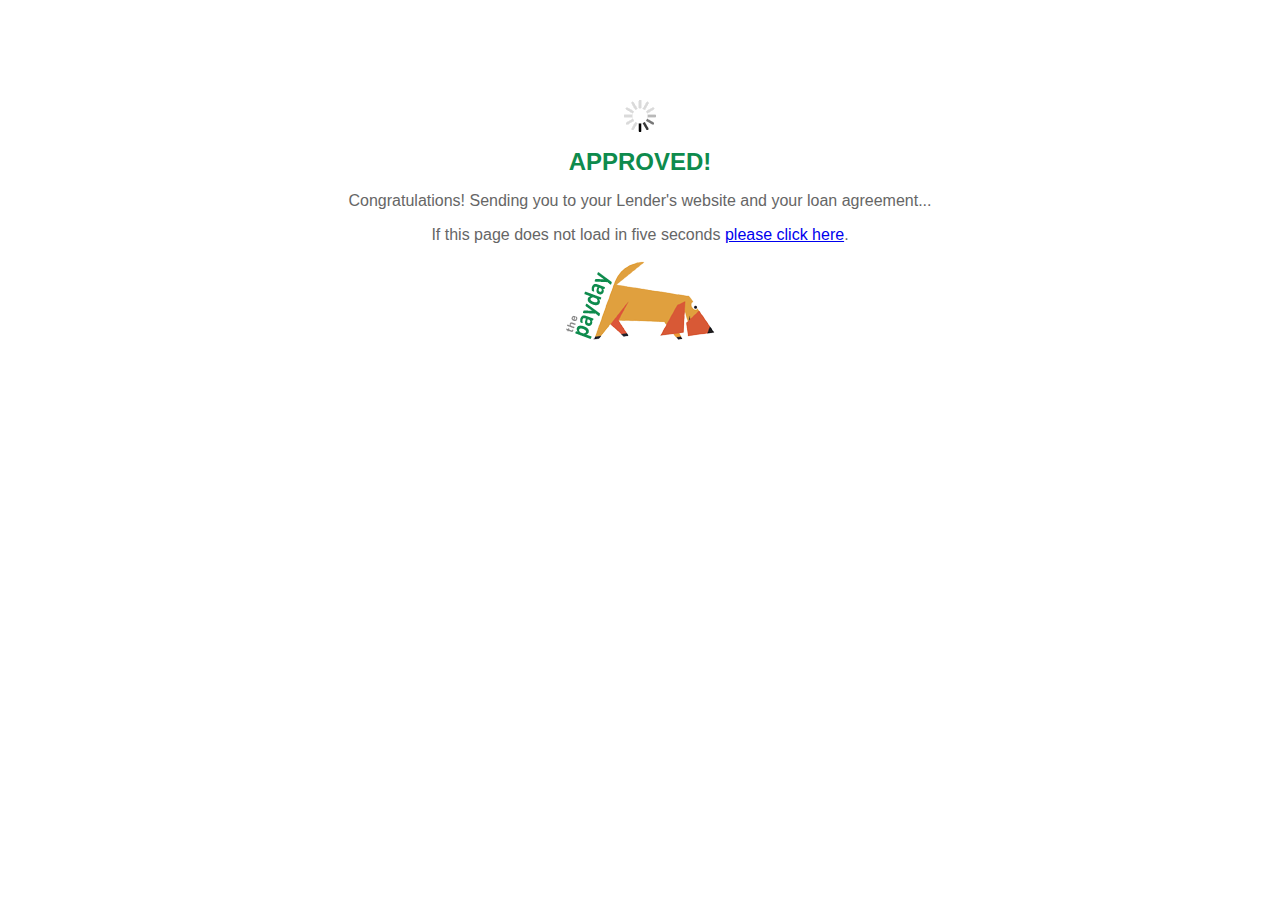
<file: approved.html>
<!DOCTYPE html PUBLIC "-//W3C//DTD XHTML 1.0 Transitional//EN" "http://www.w3.org/TR/xhtml1/DTD/xhtml1-transitional.dtd">
<html xmlns="http://www.w3.org/1999/xhtml">
<head>
<meta http-equiv="Content-Type" content="text/html; charset=utf-8" />
<title>Redirecting to Loan Terms & Conditions..</title>
<meta name="robots" content="noindex, nofollow"/>	

<style type="text/css">
#contentMain {
	width: 780px;
    font-family: helvetica, arial, san-serif;
    color: #666;
    margin: 100px auto;
    text-align: center;
}

h1 {
	color: #0E8B4D;
	font-size: 1.5em;
}
</style>

<script language="JavaScript">

function redirectlender()
{
window.setTimeout("window.location.replace('<?= $redirect_url ?>')",3000);
}

</script>


<!-- --------- Google Analytics subdomain -----------  -->
<script type="text/javascript">
  var _gaq = _gaq || [];
  _gaq.push(['_setAccount', 'UA-29737687-1']);
  _gaq.push(['_setDomainName', 'thepaydayhound.com']);
  _gaq.push(['_trackPageview']);    
  (function() {
    var ga = document.createElement('script'); ga.type = 'text/javascript'; ga.async = true;
    ga.src = ('https:' == document.location.protocol ? 'https://ssl' : 'http://www') + '.google-analytics.com/ga.js';
    var s = document.getElementsByTagName('script')[0]; s.parentNode.insertBefore(ga, s);
  })();     
</script>   
<!-- --------- Google Analytics subdomain -----------  -->
</head>		

			<body onload="javascript: redirectlender();">
			<div id = "contentMain">
				<img src="img/loading.gif" width="32" height="32" alt="Loading" /></br>	
				<h1>APPROVED!</h1>
				<p>Congratulations! Sending you to your Lender's website and your loan agreement...</p>
				If this page does not load in five seconds <a href="<?= $redirect_url ?>">please click here</a>.
				<p>
					<a href="http://www.thepaydayhound.com" target="_blank"><img src="img/thepaydayhound-logo-transparent.png" width="150" height="81" alt="www.thepaydayhound.com" /></a>
				</p>
			</div>		
			<!-- --------- add any pixel firing of your choice below-----------  -->
		




<!-- Google Code for Approved Conversion Page -->
<script type="text/javascript">
/* <![CDATA[ */
var google_conversion_id = 1023523426;
var google_conversion_language = "en";
var google_conversion_format = "3";
var google_conversion_color = "ffffff";
var google_conversion_label = "KZFtCN7S1wMQ4vSG6AM";
var google_conversion_value = 0;
/* ]]> */
</script>
<script type="text/javascript" src="http://www.googleadservices.com/pagead/conversion.js">
</script>
<noscript>
<div style="display:inline;">
<img height="1" width="1" style="border-style:none;" alt="" src="http://www.googleadservices.com/pagead/conversion/1023523426/?value=0&amp;label=KZFtCN7S1wMQ4vSG6AM&amp;guid=ON&amp;script=0"/>
</div>
</noscript>

<!-- Google Code for Approved Conversion Page -->

</body>
</html>
</file>
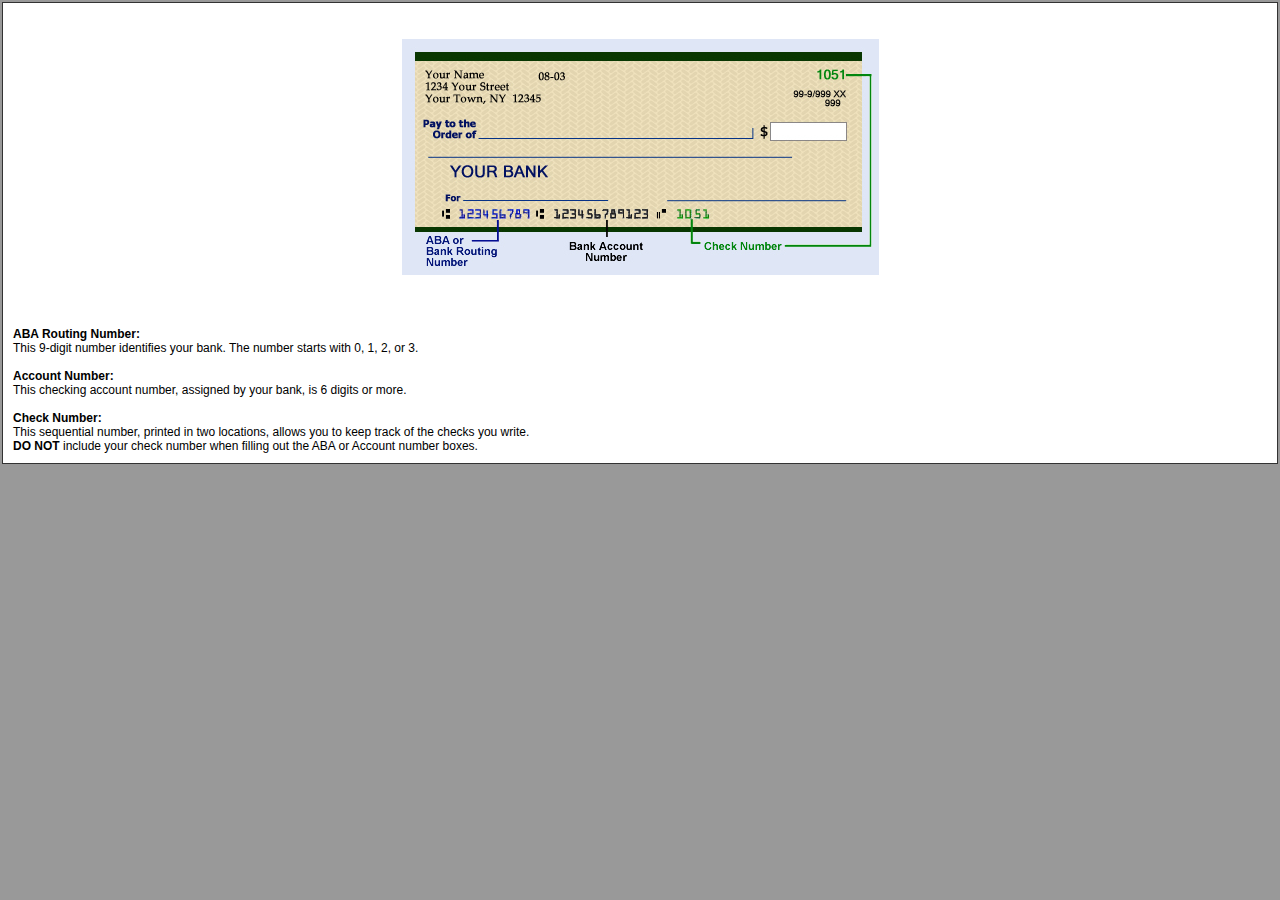
<file: check.html>
<!DOCTYPE html PUBLIC "-//W3C//DTD XHTML 1.0 Transitional//EN" "http://www.w3.org/TR/xhtml1/DTD/xhtml1-transitional.dtd">
<html xmlns="http://www.w3.org/1999/xhtml"><head><title>Check</title>
	<meta name="robots" content="noindex, nofollow">	



<style>
	* {font-size:9pt;
		font-family:Arial, Helvetica, sans-serif;}
	body {background:#999999;
		padding:0px;
		margin:2px;}
	
	#cont {border:solid #333333 1px;
		background:#ffffff;
		padding:10px;}
</style>

<!-- --------- Google Analytics subdomain -----------  -->
<script type="text/javascript">
  var _gaq = _gaq || [];
  _gaq.push(['_setAccount', 'UA-29737687-1']);
  _gaq.push(['_setDomainName', 'thepaydayhound.com']);
  _gaq.push(['_trackPageview']);	
  (function() {
    var ga = document.createElement('script'); ga.type = 'text/javascript'; ga.async = true;
    ga.src = ('https:' == document.location.protocol ? 'https://ssl' : 'http://www') + '.google-analytics.com/ga.js';
    var s = document.getElementsByTagName('script')[0]; s.parentNode.insertBefore(ga, s);
  })();	
</script>	

<!-- --------- Google Analytics subdomain -----------  -->

</head><body>

<div id="cont">

<br>
<center>
	<p><img src="img/pictureofcheck.jpg" alt="Check" width="477" height="236" border="0"></p>
	<p>&nbsp;</p>
</center>
<br>
<b>ABA Routing Number:</b><br>
This 9-digit number identifies your bank. The number starts with 0, 1, 2, or 3.
<br><br>
<b>Account Number:</b><br>
This checking account number, assigned by your bank, is 6 digits or more.
<br>
<br>
<b>Check Number:</b><br>
This sequential number, printed in two locations, allows you to keep track of the checks you write.<br>
<b>DO NOT</b> include your check number when filling out the ABA or Account number boxes.
</div>
</body></html>
</file>
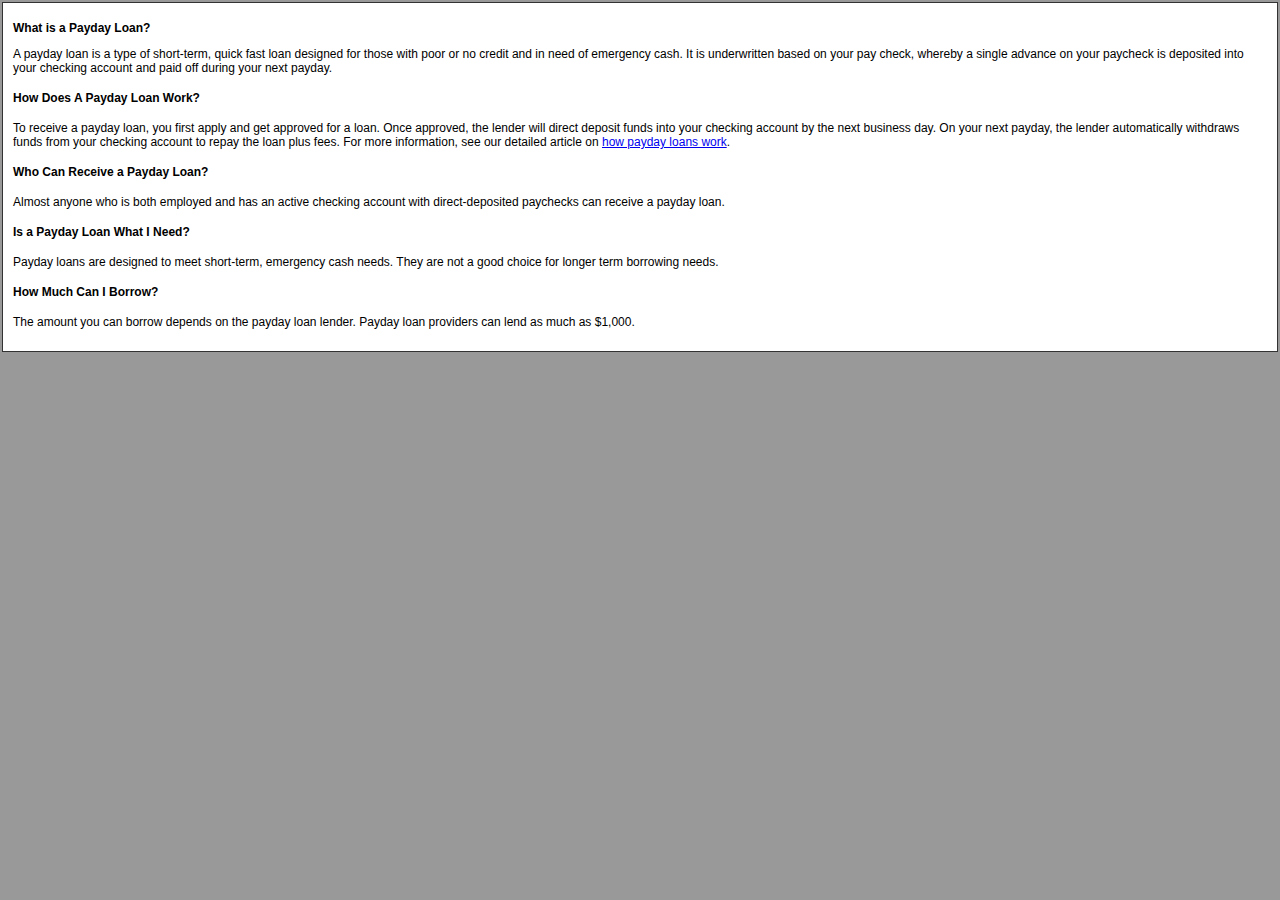
<file: faq.html>
<!DOCTYPE html PUBLIC "-//W3C//DTD XHTML 1.0 Transitional//EN" "http://www.w3.org/TR/xhtml1/DTD/xhtml1-transitional.dtd">
<html xmlns="http://www.w3.org/1999/xhtml"><head><title>The Payday Hound Matching Service Frequently Asked Questions</title>
<META NAME="ROBOTS" CONTENT="INDEX">


<style>
	* {font-size:9pt;
		font-family:Arial, Helvetica, sans-serif;}
	body {background:#999999;
		padding:0px;
		margin:2px;}
	
	#cont {border:solid #333333 1px;
		background:#ffffff;
		padding:10px;}
</style>
<!-- --------- Google Analytics subdomain -----------  -->
<script type="text/javascript">
  var _gaq = _gaq || [];
  _gaq.push(['_setAccount', 'UA-29737687-1']);
  _gaq.push(['_setDomainName', 'thepaydayhound.com']);
  _gaq.push(['_trackPageview']);	
  (function() {
    var ga = document.createElement('script'); ga.type = 'text/javascript'; ga.async = true;
    ga.src = ('https:' == document.location.protocol ? 'https://ssl' : 'http://www') + '.google-analytics.com/ga.js';
    var s = document.getElementsByTagName('script')[0]; s.parentNode.insertBefore(ga, s);
  })();	
</script>	

<!-- --------- Google Analytics subdomain -----------  -->

</head><body>

<div id="cont">

<h1>What is a Payday Loan?</h1>
<p>A payday loan is a type of short-term, quick fast loan designed for those with poor or no credit and in need of emergency cash. It is underwritten based on your pay check, whereby a single advance on your paycheck is deposited into your checking account and paid off during your next payday.</p>
<h4>How Does A Payday Loan Work?</h4>
<p>To receive a payday loan, you first apply  and get approved for a loan. Once approved, the lender will direct deposit funds into your checking account by the next business day. On your next payday, the lender automatically withdraws funds from your checking account to repay the loan plus fees. For more information, see our detailed article on <a href="http://www.thepaydayhound.com/how-payday-loans-work/" title="How Payday Loans Work" target="_blank">how payday loans work</a>.</p>
<h4>Who Can Receive a Payday Loan?</h4>
<p>Almost anyone who is both employed and has an active checking account  with direct-deposited paychecks can receive a payday loan.</p>
<h4>Is a Payday Loan What I Need?</h4>
<p>Payday loans are designed to meet short-term, emergency cash needs. They are not a good choice for longer term borrowing needs.</p>
<h4>How Much Can I Borrow?</h4>
<p>The amount you can borrow depends on  the payday loan lender. Payday loan providers can lend   as much as  $1,000. </p>
</div>
</body></html>
</file>
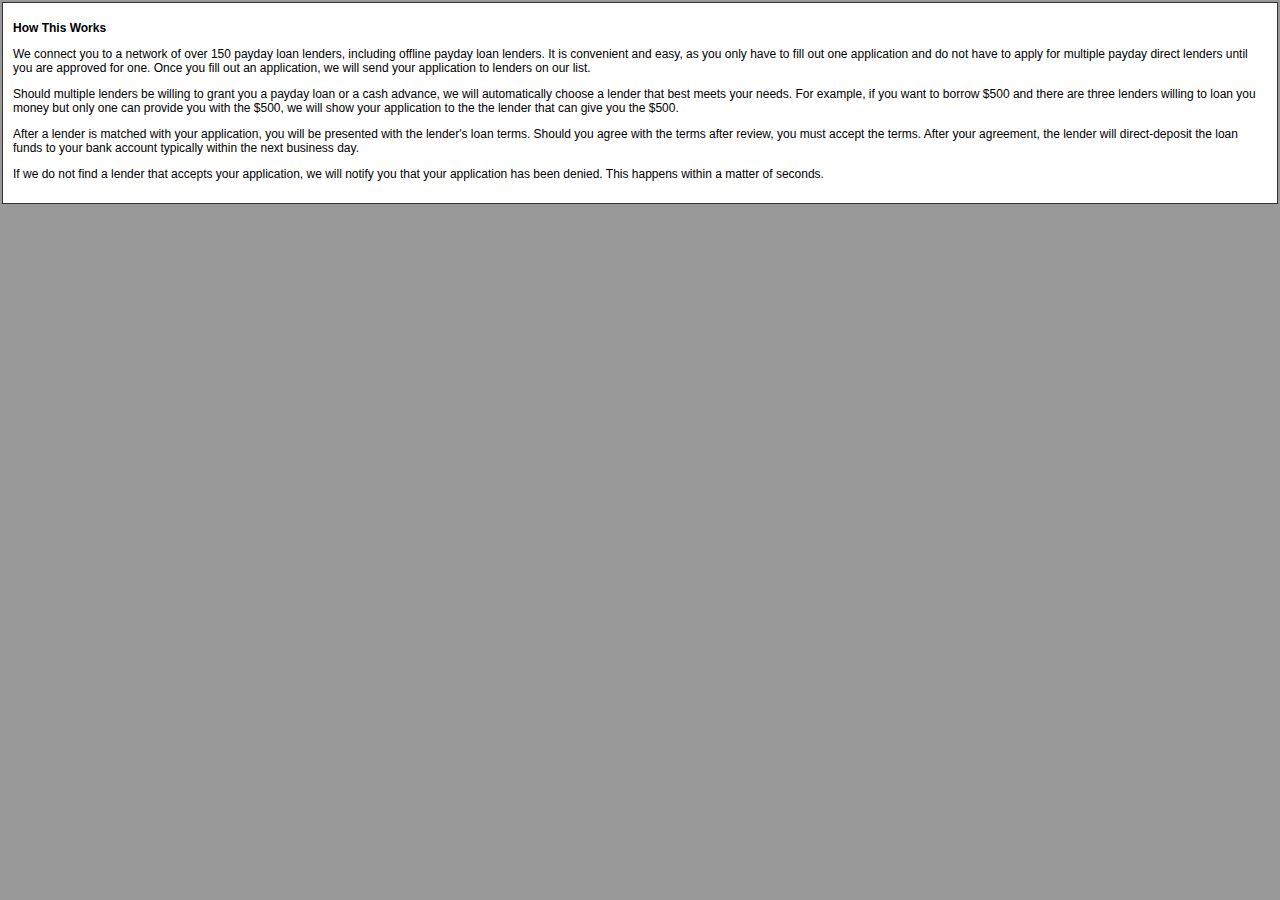
<file: how-this-works.html>
<!DOCTYPE html PUBLIC "-//W3C//DTD XHTML 1.0 Transitional//EN" "http://www.w3.org/TR/xhtml1/DTD/xhtml1-transitional.dtd">
<html xmlns="http://www.w3.org/1999/xhtml">

<head>
	<title>How The Payday Hound Matching Service Works</title>
<META NAME="ROBOTS" CONTENT="NOINDEX">


<style>
	* {font-size:9pt;
		font-family:Arial, Helvetica, sans-serif;}
	body {background:#999999;
		padding:0px;
		margin:2px;}
	
	#cont {border:solid #333333 1px;
		background:#ffffff;
		padding:10px;}
</style>

<!-- --------- Google Analytics subdomain -----------  -->
<script type="text/javascript">
  var _gaq = _gaq || [];
  _gaq.push(['_setAccount', 'UA-29737687-1']);
  _gaq.push(['_setDomainName', 'thepaydayhound.com']);
  _gaq.push(['_trackPageview']);	
  (function() {
    var ga = document.createElement('script'); ga.type = 'text/javascript'; ga.async = true;
    ga.src = ('https:' == document.location.protocol ? 'https://ssl' : 'http://www') + '.google-analytics.com/ga.js';
    var s = document.getElementsByTagName('script')[0]; s.parentNode.insertBefore(ga, s);
  })();	
</script>	

<!-- --------- Google Analytics subdomain -----------  -->

</head>
<body>

<div id="cont">

<h1>How This Works</h1>
<p>We  connect you to a network of over 150 payday loan lenders, including offline payday loan lenders.  It is convenient and easy, as you only have to fill out one application and do not  have to apply for multiple payday direct lenders until you are approved for one. Once you fill out an application, we will  send your application to lenders on our list.</p>
<p>Should multiple lenders be willing to grant you a payday loan or a cash advance, we will automatically choose a lender that best meets your needs. For example, if you want to borrow $500  and there are three lenders willing to loan you money but only one can provide you with the $500, we will show your application to the the lender that can give you the $500.</p>
<p>After a lender is matched with your application, you will be presented with the lender's loan terms. Should you agree with the terms after review, you  must accept the terms. After your agreement, the lender will direct-deposit the  loan funds to your bank account typically within the next business day.</p>
<p>If we do not find a lender that accepts your application, we will notify you that your application has been denied. This  happens within a matter of seconds.</p>
</div>
</body></html>
</file>
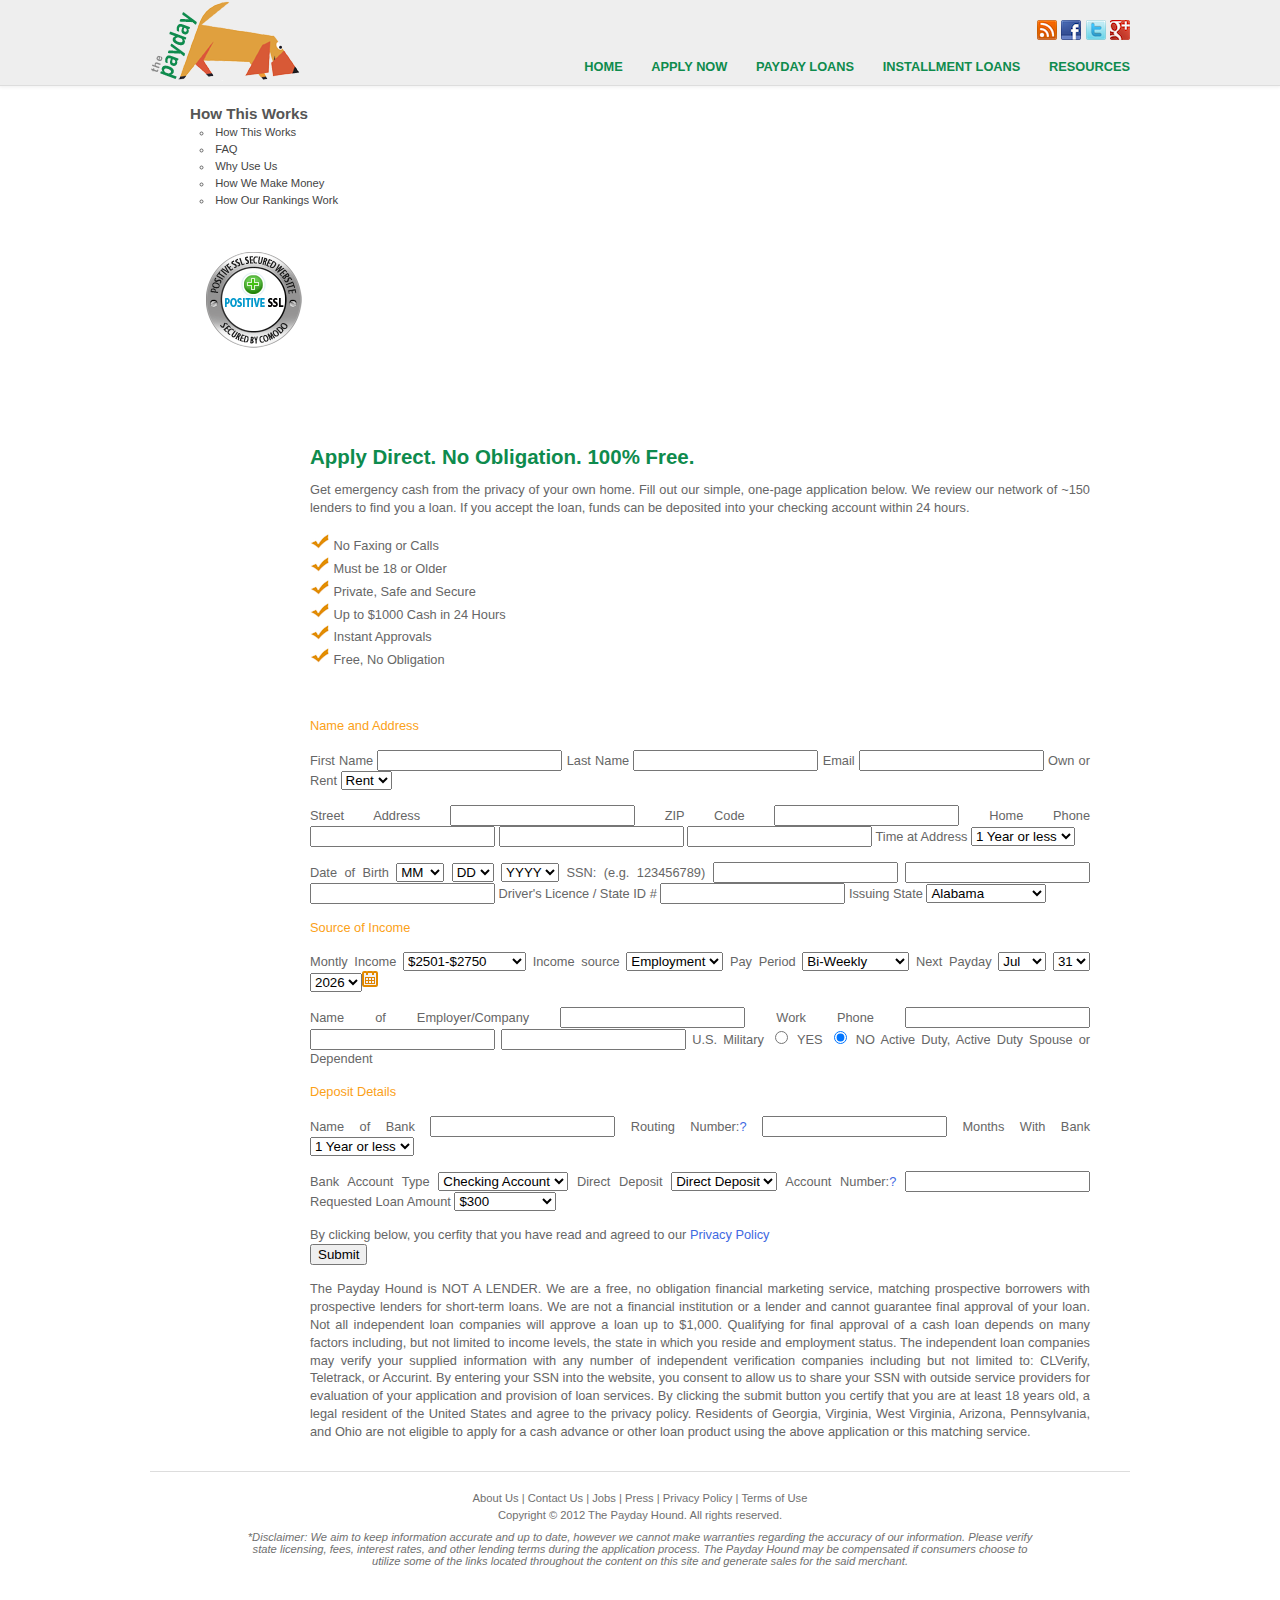
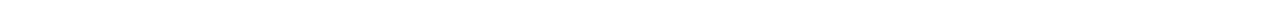
<file: index-rdsky.html>
<!DOCTYPE html><!-- HTML 5 -->
<html>
<head>
<meta charset="UTF-8">
<title>The Payday Hound Payday Loan Matching Service</title>
<meta name="description" content="Apply online to over 150 payday loan lenders with one simple application. Instant approvals and next day funding. Apply in private from home. "/>
    <link rel="stylesheet" type="text/css" href="css/style.css" media="all" />  
    <link href="css/cal.css" rel="stylesheet" type="text/css" /> 
    <script type="text/javascript" src="js/Validation.js"></script>
		<script type="text/javascript" src="js/functions.js"></script>
        <script language="javascript" src="js/tabbing.js"></script>
<!--[if lt IE 9]>
<script src="http://html5shiv.googlecode.com/svn/trunk/html5.js"></script>
<![endif]-->

<script type="text/javascript" src="http://resources.thepaydayhound.com/assets/application-ad0960f1326cf019ad89519dba014ac7.js"></script>

<!-- --------- Google Analytics subdomain -----------  -->
<script type="text/javascript">
  var _gaq = _gaq || [];
  _gaq.push(['_setAccount', 'UA-29737687-1']);
  _gaq.push(['_setDomainName', 'thepaydayhound.com']);
  _gaq.push(['_trackPageview']);    
  (function() {
    var ga = document.createElement('script'); ga.type = 'text/javascript'; ga.async = true;
    ga.src = ('https:' == document.location.protocol ? 'https://ssl' : 'http://www') + '.google-analytics.com/ga.js';
    var s = document.getElementsByTagName('script')[0]; s.parentNode.insertBefore(ga, s);
  })();     
</script>   

<!-- --------- Google Analytics subdomain -----------  -->

</head>
<body  onLoad="start_cal();init();">

<!-- header -->

<div id="container">

<div id="mainHeaderOutter">
	<header id="mainHeader">
		<div id="logo"><a href="http://www.thepaydayhound.com/" target="_blank"><img alt="logo" src="img/thepaydayhound-logo-transparent.png" /></a></div>
		<div id="socialmediaicons">
			<a href="http://www.thepaydayhound.com/feed" title="The Payday Hound Feed" target="_blank"><img alt="RSS Feed" src="img/rss.png" /></a>
			<a href="http://www.facebook.com/thepaydayhound" title="The Payday Hound Facebook Page" target="_blank"><img alt="Facebook" src="img/facebook.png" /></a>
			<a href="http://www.twitter.com/thepaydayhound" title="The Payday Hound Twitter Page" target="_blank"><img alt="Twitter" src="img/twitter.png" /></a>
			<a href="https://plus.google.com/114318301384219988110" title="The Payday Hound Google Page" target="_blank"><img alt="Google +" src="img/googleplus.png" /></a>
		</div>
		
		<nav>
      <div>
        <ul>
          <li><a href="http://www.thepaydayhound.com">Home</a></li>
          <li><a href="https://www.thepaydayhound.com/payday-loan-apply">Apply Now</a></li>
              <li><a href="http://tools.thepaydayhound.com/payday-loans">Payday Loans</a></li>
              <li><a href="http://tools.thepaydayhound.com/installment-loans">Installment Loans</a></li>
          <li><a href="http://www.thepaydayhound.com/resources" >Resources</a></li>
        </ul>
      </div>	
		</nav>

	</header>
</div>
    
<!-- everything between header and footer -->


<div id = "wrapper">

<aside id ="sidebar">

<div id = "sidebarWhyPDH">
	<h2>How This Works</h2>
		<ul>
		<li><a href="../how-this-works.html" onClick="window.open('how-this-works.html','','scrollbars=yes,width=500,height=350'); return false;">How This Works</a></li>
		<li><a href="../faq.html" onClick="window.open('faq.html','','scrollbars=yes,width=500,height=500'); return false;">FAQ</a></li>
            <li><a href="http://tools.thepaydayhound.com/why-use-the-payday-hound/">Why Use Us</a></li>
            <li><a href="http://tools.thepaydayhound.com/why-use-the-payday-hound/">How We Make Money</a></li>
            <li><a href="http://tools.thepaydayhound.com/why-use-the-payday-hound/">How Our Rankings Work</a></li>            
		</ul>
</div>

<div>
<img alt="Twitter" src="img/SSL_Seal.gif" style="margin: 40px 15px"/>
</div>

</aside>

<div id="content">

	<h1>Apply Direct. No Obligation. 100% Free.</h1>
    	<p>Get emergency cash from the privacy of your own home. Fill out our simple, one-page application below. We review our network of ~150 lenders to find you a loan. If you accept the loan, funds can be deposited into your checking account within 24 hours.</p>
       <p class="msBenefits">
   	  <div class="msBenefitsLeft"><img src="img/check-mark.png" width="20" height="18"> No Faxing or Calls</div>
      <div class="msBenefitsCenter"><img src="img/check-mark.png" width="20" height="18"> Must be 18 or Older</div>
      <div class="msBenefitsRight"><img src="img/check-mark.png" width="20" height="18"> Private, Safe and Secure</div>
      <div div="clearboth"></div>
   	<div class="msBenefitsLeft"><img src="img/check-mark.png" width="20" height="18"> Up to $1000 Cash in 24 Hours</div>
      <div class="msBenefitsCenter"><img src="img/check-mark.png" width="20" height="18"> Instant Approvals</div>
      <div class="msBenefitsRight"><img src="img/check-mark.png" width="20" height="18"> Free, No Obligation </div>         
      </p>
</br>
      <div class="clearboth"></div>
<form action="process.php" method="post" id="applicant" name="applicant" onSubmit="return submit_form();">
			<fieldset>	
				<div class="form-block">
                <h2 class="applicationNameSubTitle">Name and Address</h2>			
					<p class="applicationLine">
						<span class="w180 m-r-15">
							<label>First Name</label>
							<input type='text' maxlength=32 id="first_name" name="first_name" chkType="alpha" chkTitle="First Name"  chkRequired=true tabindex ="1"/>
						</span>
                        <span class="w180 m-r-15">
							<label>Last Name</label>
							<input type='text' maxlength=32 id="last_name" name="last_name" chkType="alpha" chkTitle="Last Name"  chkRequired=true tabindex ="2"/>
						</span>
                        
                        <span class="w180 m-r-15">
							<label>Email</label>
							<input name="email" size="20" maxlength="70" id="email" value="" type="text" chkTitle="Email" chkRequired="true" chkMinLength="5" chkType="email" tabindex ="3"/>
						</span>
                        
                        <span class="w115">
							<label>Own or Rent</label>
							<select class="w-115" name="housing" id="housing" tabindex ="4">
     <option value="rent" selected="selected">Rent</option>         
     <option value="own">Own</option>
							</select>
						</span>
                        
                        </p>
                        
                        <p class="applicationLine">
						<span class="w255 m-r-15">
							<label>Street Address</label>
							<input type="text" class="w-244" maxlength=60 id="address" name="address" chkTitle="Address"  chkRequired=true tabindex ="5"/>
						</span>
					
						<span class="w105 m-r-15">
							<label>ZIP Code</label>
							<input name="zip" type='text' id="zip"  maxlength=5 chkTitle="Zip"  chkRequired=true next="HomePhone1" tabindex ="6"/>
						</span>
                        
                        <span class="w46 m-r-15">
							<label>Home Phone</label>
							<input class="w-46 m-r-5" type="text" onChange="update_home_phone();" name="HomePhone1"  maxlength="3" id="HomePhone1" value=""   chkTitle="Home Phone (Part 1)" chkRequired="true" chkReqLength="3" chkType="num" next="HomePhone2" tabindex ="7"/>  
					<input class="w-46 m-r-5" type="text" onChange="update_home_phone();" name="HomePhone2"   maxlength="3" id="HomePhone2" value=""   chkTitle="Home Phone (Part 2)" chkRequired="true" chkReqLength="3" chkType="num" next="HomePhone3" tabindex ="8"/>  
					<input class="w-46" type="text" onChange="update_home_phone();" name="HomePhone3"  maxlength="4" value="" id="HomePhone3"   chkTitle="Home Phone (Part 3)" chkRequired="true" chkReqLength="4" chkType="num" next="months_at_residence" tabindex ="9"/>
					<input name="home_phone" type="hidden" id="home_phone" />
 
						</span>
                        
                        <span class="w115">
							<label>Time at Address</label>
							<select class="w-115" name="months_at_residence" id="months_at_residence" tabindex ="10">
      <option value="12">1 Year or less</option>
      <option value="24">2 Years</option>
      <option value="36">3 Years</option>
      <option value="48">4 Years</option>
      <option value="60">5 Years</option>
      <option value="72">6 Years</option>
      <option value="84">7 Years</option>
      <option value="96">8 Years</option>
      <option value="108">9 Years</option>
      <option value="120">10+ Years</option>
							</select>
						</span>
					</p>
					<p class="applicationLine">
					
                    <span class="w46 m-r-15">
							<label>Date of Birth</label>
							<select class="w-56 m-r-5" onChange="update_birth_date();" name="BirthMonth" id="BirthMonth" chkRequired="true" chkMinLength="1" chkType="num" chkTitle="Birthday Month" tabindex ="11">
                            <option value="">MM</option>
								<option value="1">Jan</option>
      <option value="2">Feb</option>
      <option value="3">Mar</option>
      <option value="4">Apr</option>
      <option value="5">May</option>
      <option value="6">Jun</option>
      <option value="7">Jul</option>
      <option value="8">Aug</option>
      <option value="9">Sep</option>
      <option value="10">Oct</option>
      <option value="11">Nov</option>
      <option value="12">Dec</option>
							</select>
							<select class="w-56 m-r-5" onChange="update_birth_date();" name="BirthDay" id="BirthDay" chkRequired="true" chkMinLength="1" chkType="num" chkTitle="Birthday Day" tabindex ="12">
                            <option value="">DD</option>
								<option value="1">01</option>
      <option value="2">02</option>
      <option value="3">03</option>
      <option value="4">04</option>
      <option value="5">05</option>
      <option value="6">06</option>
      <option value="7">07</option>
      <option value="8">08</option>
      <option value="9">09</option>
      <option value="10">10</option>
      <option value="11">11</option>
      <option value="12">12</option>
      <option value="13">13</option>
      <option value="14">14</option>
      <option value="15">15</option>
      <option value="16">16</option>
      <option value="17">17</option>
      <option value="18">18</option>
      <option value="19">19</option>
      <option value="20">20</option>
      <option value="21">21</option>
      <option value="22">22</option>
      <option value="23">23</option>
      <option value="24">24</option>
      <option value="25">25</option>
      <option value="26">26</option>
      <option value="27">27</option>
      <option value="28">28</option>
      <option value="29">29</option>
      <option value="30">30</option>
      <option value="31">31</option>
							</select>
							<select class="w-56"; padding-left: 1px; onChange="update_birth_date();" name="BirthYear" id="BirthYear" chkRequired="true" chkMinLength="1" chkType="num" chkTitle="Birthday Year" tabindex ="13">
                            <option value="">YYYY</option>
	<option value="1994">1994</option>
    <option value="1993">1993</option>
    <option value="1992">1992</option>
      <option value="1991">1991</option>
      <option value="1990">1990</option>
      <option value="1989">1989</option>
      <option value="1988">1988</option>
      <option value="1987">1987</option>
      <option value="1986">1986</option>
      <option value="1985">1985</option>
      <option value="1984">1984</option>
      <option value="1983">1983</option>
      <option value="1982">1982</option>
      <option value="1981">1981</option>
      <option value="1980">1980</option>
      <option value="1979">1979</option>
      <option value="1978">1978</option>
      <option value="1977">1977</option>
      <option value="1976">1976</option>
      <option value="1975">1975</option>
      <option value="1974">1974</option>
      <option value="1973">1973</option>
      <option value="1972">1972</option>
      <option value="1971">1971</option>
      <option value="1970">1970</option>
      <option value="1969">1969</option>
      <option value="1968">1968</option>
      <option value="1967">1967</option>
      <option value="1966">1966</option>
      <option value="1965">1965</option>
      <option value="1964">1964</option>
      <option value="1963">1963</option>
      <option value="1962">1962</option>
      <option value="1961">1961</option>
      <option value="1960">1960</option>
      <option value="1959">1959</option>
      <option value="1958">1958</option>
      <option value="1957">1957</option>
      <option value="1956">1956</option>
      <option value="1955">1955</option>
      <option value="1954">1954</option>
      <option value="1953">1953</option>
      <option value="1952">1952</option>
      <option value="1951">1951</option>
      <option value="1950">1950</option>
      <option value="1949">1949</option>
      <option value="1948">1948</option>
      <option value="1947">1947</option>
      <option value="1946">1946</option>
      <option value="1945">1945</option>
      <option value="1944">1944</option>
      <option value="1943">1943</option>
      <option value="1942">1942</option>
      <option value="1941">1941</option>
      <option value="1940">1940</option>
      <option value="1939">1939</option>
      <option value="1938">1938</option>
      <option value="1937">1937</option>
      <option value="1936">1936</option>
      <option value="1935">1935</option>
      <option value="1934">1934</option>
      <option value="1933">1933</option>
      <option value="1932">1932</option>
      <option value="1931">1931</option>
      <option value="1930">1930</option>
      <option value="1929">1929</option>
      <option value="1928">1928</option>
      <option value="1927">1927</option>
      <option value="1926">1926</option>
      <option value="1925">1925</option>
      <option value="1924">1924</option>
      <option value="1923">1923</option>
      <option value="1922">1922</option>
      <option value="1921">1921</option>
      <option value="1920">1920</option>
      <option value="1919">1919</option>
      <option value="1918">1918</option>
      <option value="1917">1917</option>
      <option value="1916">1916</option>
      <option value="1915">1915</option>
      <option value="1914">1914</option>
      <option value="1913">1913</option>
      <option value="1912">1912</option>
      <option value="1911">1911</option>
							</select><input type="hidden" id="birth_date" name="birth_date" />
						</span>
						<span class="w46 m-r-15">
							<label>SSN: (e.g. 123456789)</label>
							<input type="text" class="w-46 m-r-5" maxlength="3" onChange="update_ssn();" name="ssn1"  id="ssn1" value=""   chkTitle="Social Security Number (Part 1)" chkRequired="true" chkReqLength="3" chkType="num" next="ssn2" tabindex ="14"/>
							<input type="text" class="w-46 m-r-5" maxlength="2" onChange="update_ssn();" name="ssn2" id="ssn2" value=""   chkTitle="Social Security Number (Part 2)" chkRequired="true" chkReqLength="2" chkType="num" next="ssn3" tabindex ="14"/>
							<input type="text" class="w-46" onChange="update_ssn();" name="ssn3"  maxlength="4" value="" id="ssn3"   chkTitle="Social Security Number (Part 3)" chkRequired="true" chkReqLength="4" chkType="num" next="driving_license_number" tabindex="16"/>
                            <input name="social_security_number" type="hidden" id="social_security_number" />
						</span>
                        
                        <span class="w180 m-r-15">
							<label>Driver's Licence / State ID #</label>
							<input name="driving_license_number" value=""  id="driving_license_number" type="text" chkTitle="Driver's License Number" chkRequired="true" chkMinLength="5" next="driving_license_state" tabindex="17"/>
						</span>
						<span class="w115">
							<label>Issuing State</label>
								<select class="w-115" id="driving_license_state" name="driving_license_state" tabindex = "18">
      <option value="AL">Alabama</option>
      <option value="AK">Alaska</option>
      <option value="AZ">Arizona</option>
      <option value="AR">Arkansas</option>
      <option value="CA">California</option>
      <option value="CO">Colorado</option>
      <option value="CT">Connecticut</option>
      <option value="DE">Delaware</option>
      <option value="DC">Dist of Columbia</option>
      <option value="FL">Florida</option>
      <option value="GA">Georgia</option>
      <option value="HI">Hawaii</option>
      <option value="ID">Idaho</option>
      <option value="IL">Illinois</option>
      <option value="IN">Indiana</option>
      <option value="IA">Iowa</option>
      <option value="KS">Kansas</option>
      <option value="KY">Kentucky</option>
      <option value="LA">Louisiana</option>
      <option value="ME">Maine</option>
      <option value="MD">Maryland</option>
      <option value="MA">Massachusetts</option>
      <option value="MI">Michigan</option>
      <option value="MN">Minnesota</option>
      <option value="MS">Mississippi</option>
      <option value="MO">Missouri</option>
      <option value="MT">Montana</option>
      <option value="NE">Nebraska</option>
      <option value="NV">Nevada</option>
      <option value="NH">New Hampshire</option>
      <option value="NJ">New Jersey</option>
      <option value="NM">New Mexico</option>
      <option value="NY">New York</option>
      <option value="NC">North Carolina</option>
      <option value="ND">North Dakota</option>
      <option value="OH">Ohio</option>
      <option value="OK">Oklahoma</option>
      <option value="OR">Oregon</option>
      <option value="PA">Pennsylvania</option>
      <option value="RI">Rhode Island</option>
      <option value="SC">South Carolina</option>
      <option value="SD">South Dakota</option>
      <option value="TN">Tennessee</option>
      <option value="TX">Texas</option>
      <option value="UT">Utah</option>
      <option value="VT">Vermont</option>
      <option value="VA">Virginia</option>
      <option value="WA">Washington</option>
      <option value="WV">West Virginia</option>
      <option value="WI">Wisconsin</option>
      <option value="WY">Wyoming</option>    </select>
						</span>
                        
					</p>
              
              <h2 class="applicationSubTitle">Source of Income</h2>
				
					<p class="applicationLine">	
						<span class="w180 m-r-15">
							<label>Montly Income</label>
							<select class="w-180" id="monthly_income" name="monthly_income" tabindex = "19">
								<option value="750">Less than &#36;750</option>
						<option value="1000">&#36;751-&#36;1000</option>
						<option value="1250">&#36;1001-&#36;1250</option>
						<option value="1470">&#36;1251-&#36;1470</option>
						<option value="1750">&#36;1471-&#36;1750</option>
						<option value="2000">&#36;1751-&#36;2000</option>
						<option value="2250">&#36;2001-&#36;2250</option>
						<option value="2500">&#36;2251-&#36;2500</option>
						<option value="2750" selected="selected">&#36;2501-&#36;2750</option>
						<option value="3000">&#36;2751-&#36;3000</option>
						<option value="3250">&#36;3001-&#36;3250</option>
						<option value="3500">&#36;3251-&#36;3500</option>
						<option value="3750">&#36;3501-&#36;3750</option>
						<option value="4000">&#36;3751-&#36;4000</option>
						<option value="4250">&#36;4001-&#36;4250</option>
						<option value="4500">&#36;4251-&#36;4500</option>
						<option value="4750">&#36;4501-&#36;4750</option>
						<option value="5000">&#36;4751-&#36;5000</option>
						<option value="5250">&#36;5001-&#36;5250</option>
						<option value="5500">&#36;5251-&#36;5500</option>
						<option value="5750">&#36;5501-&#36;5750</option>
						<option value="6000">&#36;5751-&#36;6000</option>
						<option value="6001">More than &#36;6000</option>
							</select>
						</span>
                        
                        <span class="w115 m-r-15">
							<label>Income source</label>
							<select class="w-115" id="income_type" name="income_type" tabindex = "20">
								<option value="employment" selected="selected">Employment</option>
      <option value="benefits">Benefits</option>
							</select>
						</span>
                        
                        <span class="w115 m-r-15">
							<label>Pay Period</label>
							<select class="w-115"  name="pay_period" tabindex = "21">
								<option value="weekly">Weekly</option>
						<option value="biweekly" selected="selected">Bi-Weekly</option>
						<option value="twice_monthly">Twice Monthly</option>
						<option value="monthly">Monthly</option>
							</select>
						</span>
						<span class="w215 m-r-15">
                    <label>Next Payday</label>
                    <select  size="1" name="pd1m" id="pd1m" onchange="update_next_pay_date();" class="w-56 m-r-5" tabindex = "22">
                      <option value="1">Jan</option>
                      <option value="2">Feb</option>
                      <option value="3">Mar</option>
                      <option value="4">Apr</option>
                      <option value="5">May</option>
                      <option value="6">Jun</option>
                      <option value="7">Jul</option>
                      <option value="8">Aug</option>
                      <option value="9">Sep</option>
                      <option value="10">Oct</option>
                      <option value="11">Nov</option>
                      <option value="12">Dec</option>
                    </select>
                    <select  size="1" name="pd1d" id="pd1d" onchange="update_next_pay_date();" class="w-56 m-r-5" tabindex = "23">
                      <option value="01">1</option>
                      <option value="02">2</option>
                      <option value="03">3</option>
                      <option value="04">4</option>
                      <option value="05">5</option>
                      <option value="06">6</option>
                      <option value="07">7</option>
                      <option value="08">8</option>
                      <option value="09">9</option>
                      <option value="10">10</option>
                      <option value="11">11</option>
                      <option value="12">12</option>
                      <option value="13">13</option>
                      <option value="14">14</option>
                      <option value="15">15</option>
                      <option value="16">16</option>
                      <option value="17">17</option>
                      <option value="18">18</option>
                      <option value="19">19</option>
                      <option value="20">20</option>
                      <option value="21">21</option>
                      <option value="22">22</option>
                      <option value="23">23</option>
                      <option value="24">24</option>
                      <option value="25">25</option>
                      <option value="26">26</option>
                      <option value="27">27</option>
                      <option value="28">28</option>
                      <option value="29">29</option>
                      <option value="30">30</option>
                      <option value="31">31</option>
                    </select>
                    <select  size="1" name="pd1y" id="pd1y" onchange="update_next_pay_date();" class="w-56">
                    </select><span class="calendar"><img src="img/calendar-bg.gif" border="0" alt onClick="openCal();" style="cursor:pointer;" ></span>
                    </span>	
                    
                    <div class="main_cal" style=" overflow: visible;z-index: 100; top: 15px; left: 240px;" id="calender_div" onMouseOver="close_cal=false;" onMouseOut="close_cal=true;"> </div>
              
                    
                    
                        </p>
                        
                        <p class="applicationLine">	
                       
                  
						<span class="w255 m-r-15">
							<label>Name of Employer/Company</label>
							<input type="text" name="employer" value="" maxlength="25" id="employer" chkTitle="employer Name" chkRequired="true" chkMinLength="4" tabindex = "23"/>
						</span>
                        
                        <span class="w46 m-r-15">
							<label>Work Phone</label>
							<input type="text" class="w-46 m-r-5" onChange="update_work_phone();"  maxlength="3" name="EmployerPhone1" id="EmployerPhone1"   chkTitle="Work Phone (Part 1)" chkRequired="true" chkReqLength="3" chkType="num" next="EmployerPhone2"   value="" tabindex = "24"/>
							<input type="text" class="w-46 m-r-5" onChange="update_work_phone();"  maxlength="3" name="EmployerPhone2" id="EmployerPhone2"   chkTitle="Work Phone (Part 2)" chkRequired="true" chkReqLength="3" chkType="num" next="EmployerPhone3"  value="" tabindex = "25"/>
							<input type="text" class="w-46" onChange="update_work_phone();"  maxlength="4" name="EmployerPhone3" id="EmployerPhone3"   chkTitle="Work Phone (Part 3)" chkRequired="true" chkReqLength="4" chkType="num" value="" next="active_military2" tabindex = "26"/>
                            <input name="work_phone" type="hidden" id="work_phone" />
						</span>
						
                        <span class="w235">
                        <label>U.S. Military</label> 
						<input type="radio"  id="active_military1" name="active_military" value="true" />
						<span class="radio-label">YES</span>
						<input type="radio" id="active_military2" name="active_military" value="false" checked="checked" tabindex = "27" />
						<span class="radio-label">NO</span>
						<span class="text-wrap">Active Duty, Active Duty Spouse or Dependent</span>
						</span>
                        
					</p>	
					   
                
                <h2 class="applicationSubTitle">Deposit Details</h2>
					
                    <p class="applicationLine">
                    
						<span class="w310 m-r-15">
							<label>Name of Bank</label>
							<input name="bank_name" value="" id="bank_name"  type="text" chkTitle="Bank Name" chkRequired="true" chkMinLength="2" tabindex = "28"/>
						</span>
                        
                        <span class="w180 m-r-15 w-180">
							<label>Routing Number:<span class="tip"><a href="#" onclick="window.open('check.html','', 'height=560, width=600'); return false;">?</a></span></label>
							<input name="routing_number" id="routing_number"  maxlength="9" value=""  chkTitle="Bank Routing Number" chkRequired="true" chkMinLength="9" chkType="num" type="text" next="account_number" tabindex = "29" />
                            </span>
                            
                            <span class="w180">
							<label>Months With Bank</label>
							<select class="w-180" name="months_with_bank" id="months_with_bank" tabindex = "30">
      <option value="12">1 Year or less</option>
      <option value="24">2 Years</option>
      <option value="36">3 Years</option>
      <option value="48">4 Years</option>
      <option value="60">5 Years</option>
      <option value="72">6 Years</option>
      <option value="84">7 Years</option>
      <option value="96">8 Years</option>
      <option value="108">9 Years</option>
      <option value="120">10+ Years</option>
							</select>
						</span>
                        </p>
                        
                        <p class="applicationLine">
                        
						<span class="w147 m-r-15">
							<label>Bank Account Type</label>
							<select id="account_type" name="account_type" class="w-147" tabindex = "31">
      <option value="checking" selected="selected">Checking Account</option>
      <option value="saving">Savings Account</option>
    </select>
						</span>
						<span class="w147 m-r-15">
							<label>Direct Deposit</label>
							<select name="direct_deposit" class="w-147" tabindex = "32">
						<option value="true">Direct Deposit</option>
						<option value="false">Paper Check</option>
					</select>
						</span>
					
						<span class="w180 m-r-15">
							<label>Account Number:<span class="tip"><a href="#" onclick="window.open('check.html','', 'height=560, width=600'); return false;">?</a></span></label>
							<input name="account_number" value="" id="account_number"  type="text" chkTitle="Account Number" chkType="num" chkRequired="true" chkMinLength="4" tabindex = "33"/>
						</span>
                        
                        <span class="w180">
							<label>Requested Loan Amount</label>
								<select class="w-180" id="requested_loan_amount" name="requested_loan_amount" tabindex = "34">
      <option value="100">$100</option>
<option value="200">$200</option>
<option value="300" selected="selected">$300</option>
<option value="400">$400</option>
<option value="500">$500 or more</option>
    </select>
						</span>
<input type="hidden" name="months_employed" id="months_employed" value="12" />

					</p>					
				</div><!--.form-block-->
				<div class="confirm-block">
					<p>By clicking below, you cerfity that you have read and agreed to our <a href="#" onClick="window.open('privacy.html','','scrollbars=yes,width=400,height=600'); return false;">Privacy Policy</a></p>
					<div class="myButton"><INPUT type="submit" class="send-button" id="submit_button"></div>
				</div><!--.confirm-block-->
			</fieldset>
		</form>
        
<p class="msDisclaimer">The Payday Hound is NOT A LENDER. We are a free, no obligation financial marketing service, matching prospective borrowers with prospective lenders for short-term loans. We are not a financial institution or a lender and cannot guarantee final approval of your loan. Not all independent loan companies will approve a loan up to $1,000. Qualifying for final approval of a cash loan depends on many factors including, but not limited to income levels, the state in which you reside and employment status. The independent loan companies may verify your supplied information with any number of independent verification companies including but not limited to: CLVerify, Teletrack, or Accurint. By entering your SSN into the website, you consent to allow us to share your SSN with outside service providers for evaluation of your application and provision of loan services. By clicking the submit button you certify that you are at least 18 years old, a legal resident of the United States and agree to the privacy policy. Residents of Georgia, Virginia, West Virginia, Arizona, Pennsylvania, and Ohio are not eligible to apply for a cash advance or other loan product using the above application or this matching service.</p>		
	
    <div class="footer" style="margin:0 auto;">
    <div id="plsWait" style="position: relative;margin-top:-147px;display: none;">
<table width="559" style="margin-top:0px;margin-bottom:0px;background:#FFF;border:1px solid #999" align="center">
        <tr>
                <td style="padding-top:50px;padding-bottom: 30px; font-size:16px;" class="content" align="center">
                Please be patient while we submit your information to lenders. <br><br />
                <b>This may take up to 5 minutes, do not reload.</b>
                <br>
                	

                </td>
        </tr>
	<tr>
		<td style="padding-bottom:30px;" class="content" align="center">
	<object classid="clsid:D27CDB6E-AE6D-11cf-96B8-444553540000" codebase="https://download.macromedia.com/pub/shockwave/cabs/flash/swflash.cab#version=7,0,19,0" width="220" height="19">
  <param name="movie" value="img/flash_loading_bar.swf" />
  <param name="quality" value="high" />
  <embed src="img/flash_loading_bar.swf" quality="high" pluginspage="https://www.macromedia.com/go/getflashplayer" type="application/x-shockwave-flash" width="220" height="19"></embed>
</object>
		</td>
	</tr>
</table></div></div>


</div>

<div class="clearfooter"></div>
</div>	

<footer>		
	<ul>
	<li><a href="http://tools.thepaydayhound.com/infos/about">About Us</a> | </li>
	<li><a href="http://tools.thepaydayhound.com/infos/contact" target="_blank">Contact Us</a> | </li>
	<li><a href="http://tools.thepaydayhound.com/infos/jobs">Jobs</a> | </li>
	<li><a href="http://tools.thepaydayhound.com/infos/press">Press</a> | </li>    			    
	<li><a href="http://tools.thepaydayhound.com/infos/privacy">Privacy Policy</a> | </li>    
	<li><a href="http://tools.thepaydayhound.com/infos/terms">Terms of Use</a></li> 	    
	</ul>
	
	<div id="copyright">Copyright © 2012 The Payday Hound. All rights reserved.</div>
	
	<div id="disclaimer">*Disclaimer: We aim to keep information accurate and up to date, however we cannot make warranties regarding the accuracy of our information. Please verify state licensing, fees, interest rates, and other lending terms during the application process. The Payday Hound may be compensated if consumers choose to utilize some of the links located throughout the content on this site and generate sales for the said merchant.</div>	

</footer>

</div>
</body>
</html>
</file>
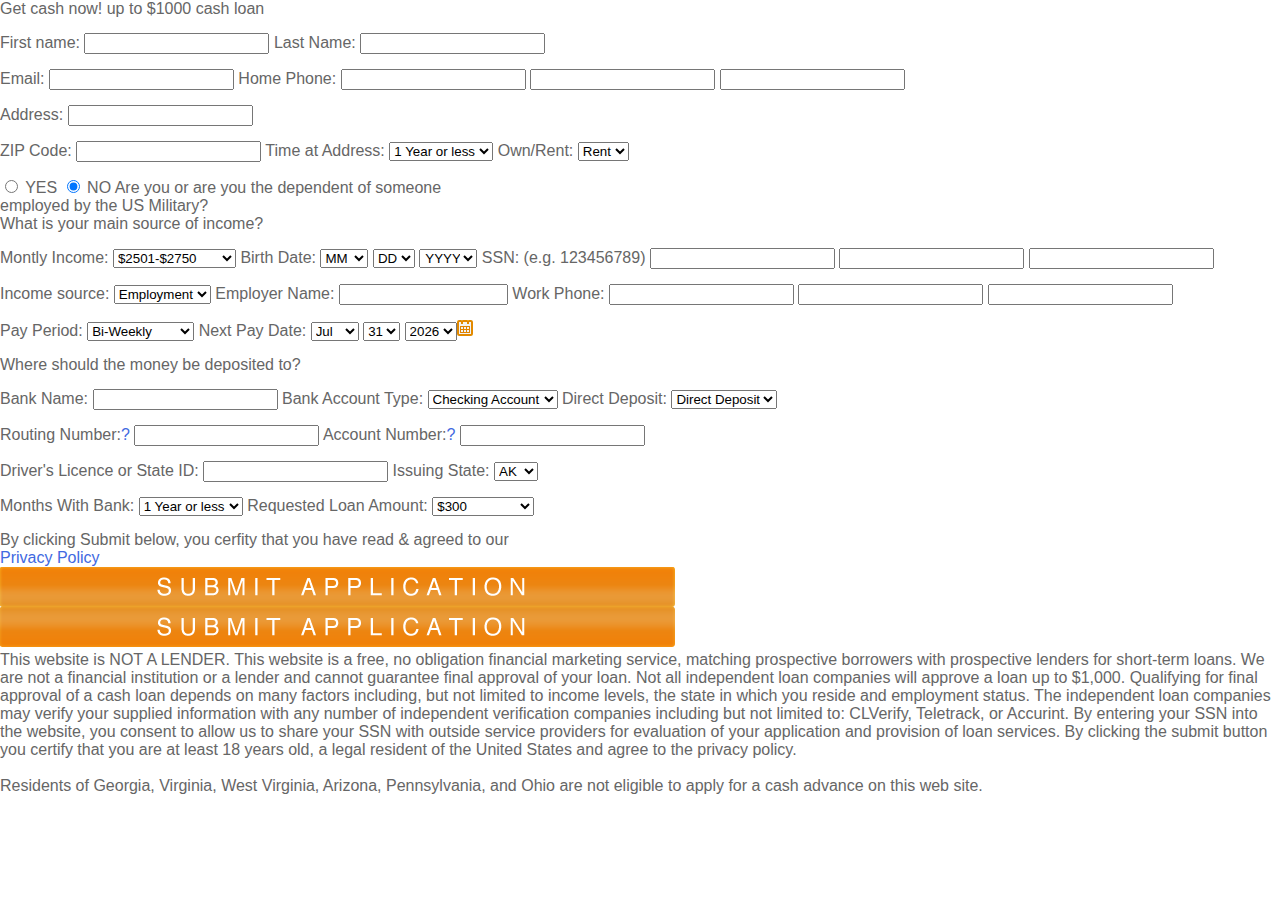
<file: index2.html>
<!DOCTYPE html PUBLIC "-//W3C//DTD XHTML 1.0 Strict//EN" "http://www.w3.org/TR/xhtml1/DTD/xhtml1-strict.dtd">
<html xmlns="http://www.w3.org/1999/xhtml" xml:lang="en">
<head>
	<title></title>
	<meta http-equiv="Content-Type" content="text/html;charset=UTF-8" />
    <link rel="stylesheet" type="text/css" href="css/style.css" media="all" />  
    <link href="css/cal.css" rel="stylesheet" type="text/css" /> 
    <script type="text/javascript" src="js/Validation.js"></script>
		<script type="text/javascript" src="js/functions.js"></script>
        <script language="javascript" src="js/tabbing.js"></script>
</head>
<body  onLoad="start_cal();init();">
<div >
	<div id="form-wrap" style="margin:0 auto;">
		<form action="process.php" method="post" id="applicant" name="applicant" onSubmit="return submit_form();">
			<fieldset>
            <strong class="form-title">Get cash now! up to $1000 cash loan</strong>	
				<div class="form-block">
					<p>
						<span class="half m-r-8">
							<label>First name:</label>
							<input type='text' maxlength=32 id="first_name" name="first_name" chkType="alpha" chkTitle="First Name"  chkRequired=true />
						</span>
						<span class="half">
							<label>Last Name:</label>
							<input type='text' maxlength=32 id="last_name" name="last_name" chkType="alpha" chkTitle="Last Name"  chkRequired=true />
						</span>
					</p>
					<p>
						<span class="half m-r-8">
							<label>Email:</label>
							<input name="email" size="20" maxlength="70" id="email" value="" type="text" chkTitle="Email" chkRequired="true" chkMinLength="5" chkType="email" />
						</span>
						<span class="half">
							<label>Home Phone:</label>
							<input class="w-65 m-r-3" type="text" onChange="update_home_phone();" name="HomePhone1"  maxlength="3" id="HomePhone1" value=""   chkTitle="Home Phone (Part 1)" chkRequired="true" chkReqLength="3" chkType="num" next="HomePhone2" />  
					<input class="w-65 m-r-3" type="text" onChange="update_home_phone();" name="HomePhone2"   maxlength="3" id="HomePhone2" value=""   chkTitle="Home Phone (Part 2)" chkRequired="true" chkReqLength="3" chkType="num" next="HomePhone3" />  
					<input class="w-72" type="text" onChange="update_home_phone();" name="HomePhone3"  maxlength="4" value="" id="HomePhone3"   chkTitle="Home Phone (Part 3)" chkRequired="true" chkReqLength="4" chkType="num" next="address" />
					<input name="home_phone" type="hidden" id="home_phone" />
 
						</span>
					</p>
					<p>
						<span class="total">
							<label>Address:</label>
							<input type='text' maxlength=60 id="address" name="address" chkTitle="Address"  chkRequired=true />
						</span>
					</p>
					<p>
						<span class="third m-r-8">
							<label>ZIP Code:</label>
							<input name="zip" type='text' id="zip"  maxlength=5 chkTitle="Zip"  chkRequired=true next="months_at_residence" />
						</span>
						<span class="third  m-r-8">
							<label>Time at Address:</label>
							<select class="w-165" name="months_at_residence" id="months_at_residence">
      <option value="12">1 Year or less</option>
      <option value="24">2 Years</option>
      <option value="36">3 Years</option>
      <option value="48">4 Years</option>
      <option value="60">5 Years</option>
      <option value="72">6 Years</option>
      <option value="84">7 Years</option>
      <option value="96">8 Years</option>
      <option value="108">9 Years</option>
      <option value="120">10+ Years</option>
							</select>
						</span>
                        <span class="third">
							<label>Own/Rent:</label>
							<select class="w-165" name="housing" id="housing">
     <option value="rent" selected="selected">Rent</option>         
     <option value="own">Own</option>
							</select>
						</span>
					</p>
					<p>
						<input type="radio"  id="active_military1" name="active_military" value="true" />
						<span class="radio-label">YES</span>
						<input type="radio" id="active_military2" name="active_military" value="false" checked="checked" />
						<span class="radio-label">NO</span>
						<span class="text-wrap">Are you or are you the dependent of someone <br />employed by the US Military?</span>
					</p>
				</div><!--.form-block-->
				<div class="form-block">
					<strong class="form-block-title">What is your main source of income?</strong>
					<p>	
						<span class="third m-r-8">
							<label>Montly Income:</label>
							<select class="w-165" id="monthly_income" name="monthly_income">
								<option value="750">Less than &#36;750</option>
						<option value="1000">&#36;751-&#36;1000</option>
						<option value="1250">&#36;1001-&#36;1250</option>
						<option value="1500">&#36;1251-&#36;1500</option>
						<option value="1750">&#36;1501-&#36;1750</option>
						<option value="2000">&#36;1751-&#36;2000</option>
						<option value="2250">&#36;2001-&#36;2250</option>
						<option value="2500">&#36;2251-&#36;2500</option>
						<option value="2750" selected="selected">&#36;2501-&#36;2750</option>
						<option value="3000">&#36;2751-&#36;3000</option>
						<option value="3250">&#36;3001-&#36;3250</option>
						<option value="3500">&#36;3251-&#36;3500</option>
						<option value="3750">&#36;3501-&#36;3750</option>
						<option value="4000">&#36;3751-&#36;4000</option>
						<option value="4250">&#36;4001-&#36;4250</option>
						<option value="4500">&#36;4251-&#36;4500</option>
						<option value="4750">&#36;4501-&#36;4750</option>
						<option value="5000">&#36;4751-&#36;5000</option>
						<option value="5250">&#36;5001-&#36;5250</option>
						<option value="5500">&#36;5251-&#36;5500</option>
						<option value="5750">&#36;5501-&#36;5750</option>
						<option value="6000">&#36;5751-&#36;6000</option>
						<option value="6001">More than &#36;6000</option>
							</select>
						</span>
						<span class="third m-r-8" style="width: 173px;" >
							<label>Birth Date:</label>
							<select class="w-53 m-r-3" onChange="update_birth_date();" name="BirthMonth" id="BirthMonth" chkRequired="true" chkMinLength="1" chkType="num" chkTitle="Birthday Month">
                            <option value="">MM</option>
								<option value="1">Jan</option>
      <option value="2">Feb</option>
      <option value="3">Mar</option>
      <option value="4">Apr</option>
      <option value="5">May</option>
      <option value="6">Jun</option>
      <option value="7">Jul</option>
      <option value="8">Aug</option>
      <option value="9">Sep</option>
      <option value="10">Oct</option>
      <option value="11">Nov</option>
      <option value="12">Dec</option>
							</select>
							<select class="w-53 m-r-3" onChange="update_birth_date();" name="BirthDay" id="BirthDay" chkRequired="true" chkMinLength="1" chkType="num" chkTitle="Birthday Day">
                            <option value="">DD</option>
								<option value="1">01</option>
      <option value="2">02</option>
      <option value="3">03</option>
      <option value="4">04</option>
      <option value="5">05</option>
      <option value="6">06</option>
      <option value="7">07</option>
      <option value="8">08</option>
      <option value="9">09</option>
      <option value="10">10</option>
      <option value="11">11</option>
      <option value="12">12</option>
      <option value="13">13</option>
      <option value="14">14</option>
      <option value="15">15</option>
      <option value="16">16</option>
      <option value="17">17</option>
      <option value="18">18</option>
      <option value="19">19</option>
      <option value="20">20</option>
      <option value="21">21</option>
      <option value="22">22</option>
      <option value="23">23</option>
      <option value="24">24</option>
      <option value="25">25</option>
      <option value="26">26</option>
      <option value="27">27</option>
      <option value="28">28</option>
      <option value="29">29</option>
      <option value="30">30</option>
      <option value="31">31</option>
							</select>
							<select class="w-53" style="width: 58px; padding-left: 1px;"  onChange="update_birth_date();" name="BirthYear" id="BirthYear" chkRequired="true" chkMinLength="1" chkType="num" chkTitle="Birthday Year">
                            <option value="">YYYY</option>
	<option value="1994">1994</option>
    <option value="1993">1993</option>
    <option value="1992">1992</option>
      <option value="1991">1991</option>
      <option value="1990">1990</option>
      <option value="1989">1989</option>
      <option value="1988">1988</option>
      <option value="1987">1987</option>
      <option value="1986">1986</option>
      <option value="1985">1985</option>
      <option value="1984">1984</option>
      <option value="1983">1983</option>
      <option value="1982">1982</option>
      <option value="1981">1981</option>
      <option value="1980">1980</option>
      <option value="1979">1979</option>
      <option value="1978">1978</option>
      <option value="1977">1977</option>
      <option value="1976">1976</option>
      <option value="1975">1975</option>
      <option value="1974">1974</option>
      <option value="1973">1973</option>
      <option value="1972">1972</option>
      <option value="1971">1971</option>
      <option value="1970">1970</option>
      <option value="1969">1969</option>
      <option value="1968">1968</option>
      <option value="1967">1967</option>
      <option value="1966">1966</option>
      <option value="1965">1965</option>
      <option value="1964">1964</option>
      <option value="1963">1963</option>
      <option value="1962">1962</option>
      <option value="1961">1961</option>
      <option value="1960">1960</option>
      <option value="1959">1959</option>
      <option value="1958">1958</option>
      <option value="1957">1957</option>
      <option value="1956">1956</option>
      <option value="1955">1955</option>
      <option value="1954">1954</option>
      <option value="1953">1953</option>
      <option value="1952">1952</option>
      <option value="1951">1951</option>
      <option value="1950">1950</option>
      <option value="1949">1949</option>
      <option value="1948">1948</option>
      <option value="1947">1947</option>
      <option value="1946">1946</option>
      <option value="1945">1945</option>
      <option value="1944">1944</option>
      <option value="1943">1943</option>
      <option value="1942">1942</option>
      <option value="1941">1941</option>
      <option value="1940">1940</option>
      <option value="1939">1939</option>
      <option value="1938">1938</option>
      <option value="1937">1937</option>
      <option value="1936">1936</option>
      <option value="1935">1935</option>
      <option value="1934">1934</option>
      <option value="1933">1933</option>
      <option value="1932">1932</option>
      <option value="1931">1931</option>
      <option value="1930">1930</option>
      <option value="1929">1929</option>
      <option value="1928">1928</option>
      <option value="1927">1927</option>
      <option value="1926">1926</option>
      <option value="1925">1925</option>
      <option value="1924">1924</option>
      <option value="1923">1923</option>
      <option value="1922">1922</option>
      <option value="1921">1921</option>
      <option value="1920">1920</option>
      <option value="1919">1919</option>
      <option value="1918">1918</option>
      <option value="1917">1917</option>
      <option value="1916">1916</option>
      <option value="1915">1915</option>
      <option value="1914">1914</option>
      <option value="1913">1913</option>
      <option value="1912">1912</option>
      <option value="1911">1911</option>
							</select><input type="hidden" id="birth_date" name="birth_date" />
						</span>
						<span class="third">
							<label>SSN: (e.g. 123456789)</label>
							<input type="text" class="w-55 m-r-3" maxlength="3" onChange="update_ssn();" name="ssn1"  id="ssn1" value=""   chkTitle="Social Security Number (Part 1)" chkRequired="true" chkReqLength="3" chkType="num" next="ssn2" />
							<input type="text" class="w-45 m-r-3" maxlength="2" onChange="update_ssn();" name="ssn2" id="ssn2" value=""   chkTitle="Social Security Number (Part 2)" chkRequired="true" chkReqLength="2" chkType="num" next="ssn3" />
							<input type="text" class="w-65" onChange="update_ssn();" name="ssn3"  maxlength="4" value="" id="ssn3"   chkTitle="Social Security Number (Part 3)" chkRequired="true" chkReqLength="4" chkType="num" next="income_type" />
                            <input name="social_security_number" type="hidden" id="social_security_number" />
						</span>
					</p>
					<p>	
						<span class="third m-r-8">
							<label>Income source:</label>
							<select class="w-165" id="income_type" name="income_type">
								<option value="employment" selected="selected">Employment</option>
      <option value="benefits">Benefits</option>
							</select>
						</span>
						<span class="third m-r-8" style="width: 173px;">
							<label>Employer Name:</label>
							<input type="text" name="employer" style="width: 161px;" value="" maxlength="25" id="employer" chkTitle="employer Name" chkRequired="true" chkMinLength="4" />
						</span>
						<span class="third">
							<label>Work Phone:</label>
							<input type="text" class="w-w55 m-r-3" onChange="update_work_phone();"  maxlength="3" name="EmployerPhone1" id="EmployerPhone1"   chkTitle="Work Phone (Part 1)" chkRequired="true" chkReqLength="3" chkType="num" next="EmployerPhone2"   value="" />
							<input type="text" class="w-w45 m-r-3" onChange="update_work_phone();"  maxlength="3" name="EmployerPhone2" id="EmployerPhone2"   chkTitle="Work Phone (Part 2)" chkRequired="true" chkReqLength="3" chkType="num" next="EmployerPhone3"  value="" />
							<input type="text" class="w-w65" onChange="update_work_phone();"  maxlength="4" name="EmployerPhone3" id="EmployerPhone3"   chkTitle="Work Phone (Part 3)" chkRequired="true" chkReqLength="4" chkType="num" value="" next="pay_period" />
                            <input name="work_phone" type="hidden" id="work_phone" />
						</span>
					</p>
				  <p><span class="third m-r-8">
							<label>Pay Period:</label>
							<select class="w-165"  name="pay_period">
								<option value="weekly">Weekly</option>
						<option value="biweekly" selected="selected">Bi-Weekly</option>
						<option value="twice_monthly">Twice Monthly</option>
						<option value="monthly">Monthly</option>
							</select>
						</span>
						<span class="third m-r-8" style="width: 220px;">
                    <label>Next Pay Date:</label>
                    <select  size="1" name="pd1m" id="pd1m" onchange="update_next_pay_date();" class="w-53 m-r-3">
                      <option value="1">Jan</option>
                      <option value="2">Feb</option>
                      <option value="3">Mar</option>
                      <option value="4">Apr</option>
                      <option value="5">May</option>
                      <option value="6">Jun</option>
                      <option value="7">Jul</option>
                      <option value="8">Aug</option>
                      <option value="9">Sep</option>
                      <option value="10">Oct</option>
                      <option value="11">Nov</option>
                      <option value="12">Dec</option>
                    </select>
                    <select  size="1" name="pd1d" id="pd1d" onchange="update_next_pay_date();" class="w-53 m-r-3">
                      <option value="01">1</option>
                      <option value="02">2</option>
                      <option value="03">3</option>
                      <option value="04">4</option>
                      <option value="05">5</option>
                      <option value="06">6</option>
                      <option value="07">7</option>
                      <option value="08">8</option>
                      <option value="09">9</option>
                      <option value="10">10</option>
                      <option value="11">11</option>
                      <option value="12">12</option>
                      <option value="13">13</option>
                      <option value="14">14</option>
                      <option value="15">15</option>
                      <option value="16">16</option>
                      <option value="17">17</option>
                      <option value="18">18</option>
                      <option value="19">19</option>
                      <option value="20">20</option>
                      <option value="21">21</option>
                      <option value="22">22</option>
                      <option value="23">23</option>
                      <option value="24">24</option>
                      <option value="25">25</option>
                      <option value="26">26</option>
                      <option value="27">27</option>
                      <option value="28">28</option>
                      <option value="29">29</option>
                      <option value="30">30</option>
                      <option value="31">31</option>
                    </select>
                    <select  size="1" name="pd1y" id="pd1y" onchange="update_next_pay_date();" class="w-72">
                    </select><span class="calendar"><img src="img/calendar-bg.gif" border="0" alt onClick="openCal();" style="cursor:pointer;" ></span>
                    </span>	
						
                        
                        
  <div class="main_cal" style=" overflow: visible;z-index: 100; top: 15px; left: 240px;" id="calender_div" onMouseOver="close_cal=false;" onMouseOut="close_cal=true;"> </div>

  
					</p>	
				</div><!--.form-block-->
				<div class="form-block">
					<strong class="form-block-title">Where should the money be deposited to?</strong>
                  
					<p>
						<span class="third m-r-8">
							<label>Bank Name:</label>
							<input name="bank_name" value="" id="bank_name"  type="text" chkTitle="Bank Name" chkRequired="true" chkMinLength="2" />
						</span>
						<span class="third m-r-8">
							<label>Bank Account Type:</label>
							<select id="account_type" name="account_type" class="w-165">
      <option value="checking" selected="selected">Checking Account</option>
      <option value="saving">Savings Account</option>
    </select>
						</span>
						<span class="third">
							<label>Direct Deposit:</label>
							<select name="direct_deposit" class="w-165">
						<option value="true">Direct Deposit</option>
						<option value="false">Paper Check</option>
					</select>
						</span>
					</p>
					<p>
						<span class="half m-r-8 w-253">
							<label>Routing Number:<span class="tip"><a href="#" onclick="window.open('check.html','', 'height=560, width=600'); return false;">?</a></span></label>
							<input name="routing_number" id="routing_number"  maxlength="9" value=""  chkTitle="Bank Routing Number" chkRequired="true" chkMinLength="9" chkType="num" type="text" next="account_number" />
						</span>
						<span class="half w-253">
							<label>Account Number:<span class="tip"><a href="#" onclick="window.open('check.html','', 'height=560, width=600'); return false;">?</a></span></label>
							<input name="account_number" value="" id="account_number"  type="text" chkTitle="Account Number" chkType="num" chkRequired="true" chkMinLength="4" />
						</span>
					</p>
					<p>
						<span class="half m-r-8 w-253">
							<label>Driver's Licence or State ID:</label>
							<input name="driving_license_number" value=""  id="driving_license_number" type="text" chkTitle="Driver's License Number" chkRequired="true" chkMinLength="5"  />
						</span>
						<span class="half w-253">
							<label>Issuing State:</label>
								<select class="w-250" id="driving_license_state" name="driving_license_state">
      <option value='AK'>AK</option>
      <option value='AL'>AL</option>
      <option value='AR'>AR</option>
      <option value='AZ'>AZ</option>
      <option value='CA'>CA</option>
      <option value='CO'>CO</option>
      <option value='CT'>CT</option>
      <option value='DC'>DC</option>
      <option value='DE'>DE</option>
      <option value='FL'>FL</option>
      <option value='GA'>GA</option>
      <option value='HI'>HI</option>
      <option value='IA'>IA</option>
      <option value='ID'>ID</option>
      <option value='IL'>IL</option>
      <option value='IN'>IN</option>
      <option value='KS'>KS</option>
      <option value='KY'>KY</option>
      <option value='LA'>LA</option>
      <option value='MA'>MA</option>
      <option value='MD'>MD</option>
      <option value='ME'>ME</option>
      <option value='MI'>MI</option>
      <option value='MN'>MN</option>
      <option value='MO'>MO</option>
      <option value='MS'>MS</option>
      <option value='MT'>MT</option>
      <option value='NC'>NC</option>
      <option value='ND'>ND</option>
      <option value='NE'>NE</option>
      <option value='NH'>NH</option>
      <option value='NJ'>NJ</option>
      <option value='NM'>NM</option>
      <option value='NV'>NV</option>
      <option value='NY'>NY</option>
      <option value='OH'>OH</option>
      <option value='OK'>OK</option>
      <option value='OR'>OR</option>
      <option value='PA'>PA</option>
      <option value='RI'>RI</option>
      <option value='SC'>SC</option>
      <option value='SD'>SD</option>
      <option value='TN'>TN</option>
      <option value='TX'>TX</option>
      <option value='UT'>UT</option>
      <option value='VA'>VA</option>
      <option value='VT'>VT</option>
      <option value='WA'>WA</option>
      <option value='WI'>WI</option>
      <option value='WV'>WV</option>
      <option value='WY'>WY</option>
    </select>
						</span>
					</p>	
                    

<input type="hidden" name="months_employed" id="months_employed" value="12" />
<p>
						<span class="half m-r-8 w-253">
							<label>Months With Bank:</label>
							<select class="w-250" name="months_with_bank" id="months_with_bank">
      <option value="12">1 Year or less</option>
      <option value="24">2 Years</option>
      <option value="36">3 Years</option>
      <option value="48">4 Years</option>
      <option value="60">5 Years</option>
      <option value="72">6 Years</option>
      <option value="84">7 Years</option>
      <option value="96">8 Years</option>
      <option value="108">9 Years</option>
      <option value="120">10+ Years</option>
							</select>
						</span>
						<span class="half w-253">
							<label>Requested Loan Amount:</label>
								<select class="w-250" id="requested_loan_amount" name="requested_loan_amount">
      <option value="100">$100</option>
<option value="200">$200</option>
<option value="300" selected="selected">$300</option>
<option value="400">$400</option>
<option value="500">$500 or more</option>
    </select>
						</span>
					</p>					
				</div><!--.form-block-->
				<div class="confirm-block">
					<p>By clicking Submit below, you cerfity that you have read &amp; agreed to our <br /><a href="#" onClick="window.open('privacy.html','','scrollbars=yes,width=400,height=600'); return false;">Privacy Policy</a></p>					
					<input type="image" src="img/submit-button.png" class="send-button" id="submit_button" />
				</div><!--.confirm-block-->
			</fieldset>
		</form>		
	</div><!--#form-wrap-->
    <div class="footer" style="margin:0 auto;">
    <div id="plsWait" style="position: relative;margin-top:-150px;display: none;">
<table width="559" style="margin-top:0px;margin-bottom:0px;background:#FFF;border:1px solid #999" align="center">
        <tr>
                <td style="padding-top:50px;padding-bottom: 30px; font-size:16px;" class="content" align="center">
                Please be patient while we submit your information to lenders. <br><br />
                <b>This may take up to 5 minutes, do not reload.</b>
                <br>
                	

                </td>
        </tr>
	<tr>
		<td style="padding-bottom:30px;" class="content" align="center">
	<object classid="clsid:D27CDB6E-AE6D-11cf-96B8-444553540000" codebase="https://download.macromedia.com/pub/shockwave/cabs/flash/swflash.cab#version=7,0,19,0" width="220" height="19">
  <param name="movie" value="img/flash_loading_bar.swf" />
  <param name="quality" value="high" />
  <embed src="img/flash_loading_bar.swf" quality="high" pluginspage="https://www.macromedia.com/go/getflashplayer" type="application/x-shockwave-flash" width="220" height="19"></embed>
</object>
		</td>
	</tr>
</table></div></div>


<div class="footer" style="margin:0 auto;">
This website is NOT A LENDER. This website is a free, no obligation financial marketing service, matching prospective borrowers with prospective lenders for short-term loans. We are not a financial institution or a lender and cannot guarantee final approval of your loan. Not all independent loan companies will approve a loan up to $1,000. Qualifying for final approval of a cash loan depends on many factors including, but not limited to income levels, the state in which you reside and employment status. The independent loan companies may verify your supplied information with any number of independent verification companies including but not limited to: CLVerify, Teletrack, or Accurint. By entering your SSN into the website, you consent to allow us to share your SSN with outside service providers for evaluation of your application and provision of loan services. By clicking the submit button you certify that you are at least 18 years old, a legal resident of the United States and agree to the privacy policy.
<br /><br />
Residents of Georgia, Virginia, West Virginia, Arizona, Pennsylvania, and Ohio are not eligible to apply for a cash advance on this web site. 
</div></div></body>
</body>
</html>
</file>
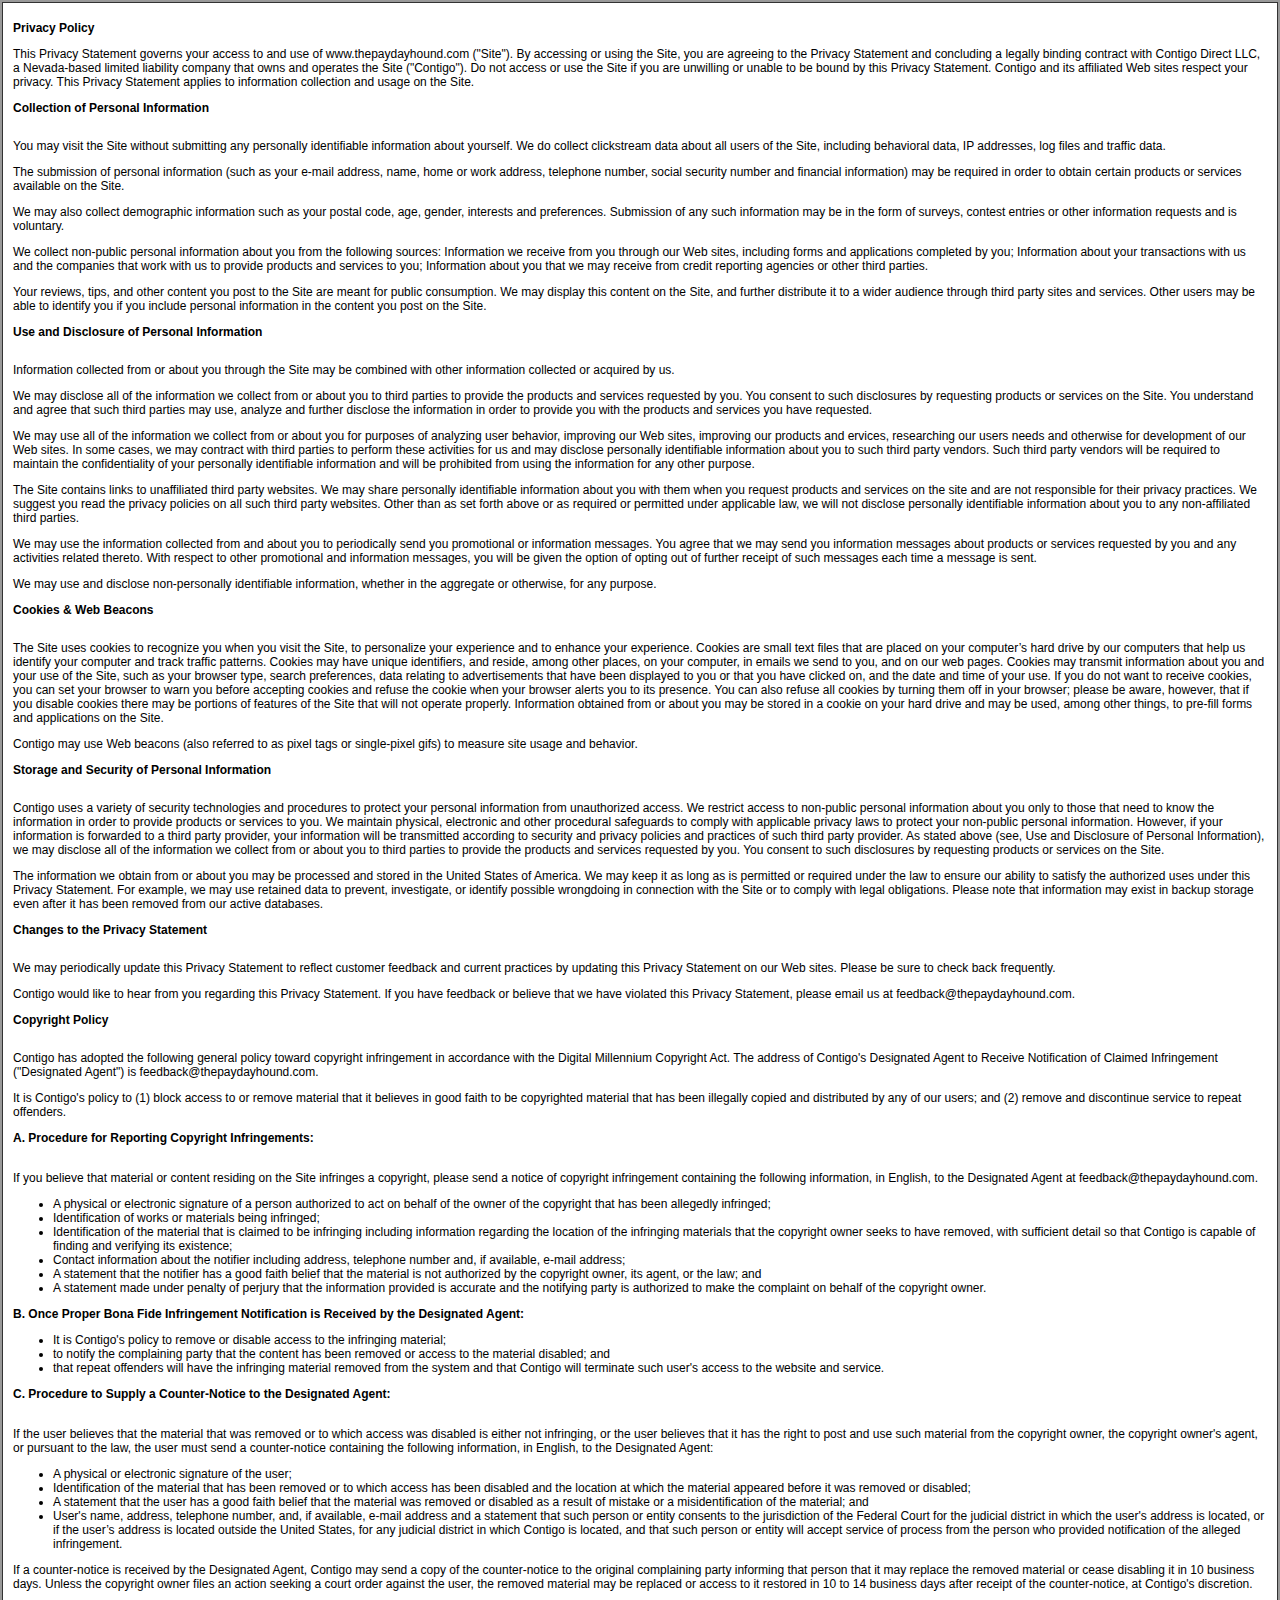
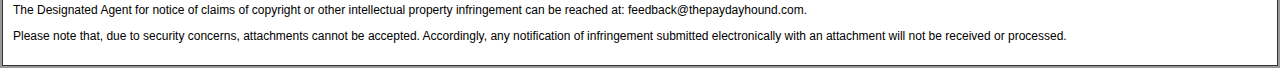
<file: privacy.html>
<!DOCTYPE html PUBLIC "-//W3C//DTD XHTML 1.0 Transitional//EN" "http://www.w3.org/TR/xhtml1/DTD/xhtml1-transitional.dtd">
<html xmlns="http://www.w3.org/1999/xhtml"><head><title>The Payday Hound Privacy Policy</title>
<meta name="robots" content="noindex, nofollow">	


<style>
	* {font-size:9pt;
		font-family:Arial, Helvetica, sans-serif;}
	body {background:#999999;
		padding:0px;
		margin:2px;}
	
	#cont {border:solid #333333 1px;
		background:#ffffff;
		padding:10px;}
	.code {
    	direction: rtl;
    	unicode-bidi: bidi-override;}
</style>

<!-- --------- Google Analytics subdomain -----------  -->
<script type="text/javascript">
  var _gaq = _gaq || [];
  _gaq.push(['_setAccount', 'UA-29737687-1']);
  _gaq.push(['_setDomainName', 'thepaydayhound.com']);
  _gaq.push(['_trackPageview']);	
  (function() {
    var ga = document.createElement('script'); ga.type = 'text/javascript'; ga.async = true;
    ga.src = ('https:' == document.location.protocol ? 'https://ssl' : 'http://www') + '.google-analytics.com/ga.js';
    var s = document.getElementsByTagName('script')[0]; s.parentNode.insertBefore(ga, s);
  })();	
</script>	

<!-- --------- Google Analytics subdomain -----------  -->

</head>

<body>
<div id="cont">
  <h1>Privacy Policy</h1>
			<p>This Privacy Statement governs your access to and use of 
www.thepaydayhound.com ("Site"). By accessing or using the Site, you are
 agreeing to the Privacy Statement and concluding a legally binding 
contract with Contigo Direct LLC, a Nevada-based limited liability 
company that owns and operates the Site ("Contigo"). Do not access or 
use the Site if you are unwilling or unable to be bound by this Privacy 
Statement.  Contigo and its affiliated Web sites respect your privacy. 
This Privacy Statement applies to information collection and usage on 
the Site.</p>
			<p><h2>Collection of Personal Information</h2><br>
			You may visit the Site without submitting any personally identifiable
 information about yourself. We do collect clickstream data about all 
users of the Site, including behavioral data, IP addresses, log files 
and traffic data.</p>
			<p>The submission of personal information (such as your e-mail 
address, name, home or work address, telephone number, social security 
number and financial information) may be required in order to obtain 
certain products or services available on the Site.</p>
			<p>We may also collect demographic information such as your postal 
code, age, gender, interests and preferences. Submission of any such 
information may be in the form of surveys, contest entries or other 
information requests and is voluntary.</p>
			<p>We collect non-public personal information about you from the 
following sources:  Information we receive from you through our Web 
sites, including forms and applications completed by you; Information 
about your transactions with us and the companies that work with us to 
provide products and services to you; Information about you that we may 
receive from credit reporting agencies or other third parties.</p>
			<p>Your reviews, tips, and other content you post to the Site are 
meant for public consumption. We may display this content on the Site, 
and further distribute it to a wider audience through third party sites 
and services. Other users may be able to identify you if you include 
personal information in the content you post on the Site.</p>
			<p><h2>Use and Disclosure of Personal Information</h2><br>
			Information collected from or about you through the Site may be combined with other information collected or acquired by us.</p>
			<p>We may disclose all of the information we collect from or about 
you to third parties to provide the products and services requested by 
you. You consent to such disclosures by requesting products or services 
on the Site. You understand and agree that such third parties may use, 
analyze and further disclose the information in order to provide you 
with the products and services you have requested.</p>
			<p>We may use all of the information we collect from or about you for
 purposes of analyzing user behavior, improving our Web sites, improving
 our products and ervices, researching our users needs and otherwise for
 development of our Web sites. In some cases, we may contract with third
 parties to perform these activities for us and may disclose personally 
identifiable information about you to such third party vendors. Such 
third party vendors will be required to maintain the confidentiality of 
your personally identifiable information and will be prohibited from 
using the information for any other purpose.</p>
			<p>The Site contains links to unaffiliated third party websites. 
We may share personally identifiable information about you with them when you request products and services on the site and are not responsible for their privacy practices. We suggest you read the privacy policies on all such third party websites. 
 Other than as set forth above or as required or permitted under 
applicable law, we will not disclose personally identifiable information
 about you to any non-affiliated third parties.</p>
			<p>We may use the information collected from and about you to 
periodically send you promotional or information messages. You agree 
that we may send you information messages about products or services 
requested by you and any activities related thereto. With respect to 
other promotional and information messages, you will be given the option
 of opting out of further receipt of such messages each time a message 
is sent.</p>
			<p>We may use and disclose non-personally identifiable information, whether in the aggregate or otherwise, for any purpose.</p>
			<p><h2>Cookies &amp; Web Beacons</h2><br>
			The Site uses cookies to recognize you when you visit the Site, to 
personalize your experience and to enhance your experience. Cookies are 
small text files that are placed on your computer’s hard drive by our 
computers that help us identify your computer and track traffic 
patterns. Cookies may have unique identifiers, and reside, among other 
places, on your computer, in emails we send to you, and on our web 
pages. Cookies may transmit information about you and your use of the 
Site, such as your browser type, search preferences, data relating to 
advertisements that have been displayed to you or that you have clicked 
on, and the date and time	of your use. If you do not want to receive 
cookies, you can set your browser to warn you before accepting cookies 
and refuse the cookie when your browser alerts you to its presence. You 
can also refuse all cookies by turning them off in your browser; please 
be aware, however, that if you disable cookies there may be portions of 
features of the Site that will not operate properly. Information 
obtained from or about you may be stored in a cookie on your hard drive 
and may be	used, among other things, to pre-fill forms and applications 
on the Site. </p>
			<p>Contigo may use Web beacons (also referred to as pixel tags or single-pixel gifs) to measure site usage and behavior.</p>
			<p><h2>Storage and Security of Personal Information</h2><br>
			Contigo uses a variety of security technologies and procedures to 
protect your personal information from unauthorized access. We restrict 
access to non-public personal information about you only to those that 
need to know the information in order to provide products or services to
 you. We maintain physical, electronic and other procedural safeguards 
to comply with applicable privacy laws to protect your non-public 
personal information. However, if your information is forwarded to a 
third party provider, your information will be transmitted according to 
security and privacy policies and practices of such third party 
provider.  As stated above (see, Use and Disclosure of Personal 
Information), we may disclose all of the information we collect from or 
about you to third parties to provide the	products and services 
requested by you. You consent to such disclosures by requesting products
 or services on the Site.</p>
			<p>The information we obtain from or about you may be processed and 
stored in the United States of America. We may keep it as long as is 
permitted or required under the law to ensure our ability to satisfy the
 authorized uses under this Privacy Statement. For example, we may use 
retained data to prevent, investigate, or identify possible wrongdoing 
in connection with the Site or to comply with legal obligations. Please 
note that information may exist in backup storage even after	it has been
 removed from our active databases.</p>
			<p><h2>Changes to the Privacy Statement</h2><br>
			We may periodically update this Privacy Statement to reflect customer
 feedback and current practices by updating this Privacy Statement on 
our Web sites. Please be sure to check back frequently.</p>
			<p>Contigo would like to hear from you regarding this Privacy 
Statement.  If you have feedback or believe that we have violated this 
Privacy Statement, please email us at <span class="code">moc.dnuohyadyapeht@kcabdeef</span>.</p>
			<p><h2>Copyright Policy</h2><br>
			Contigo has adopted the following general policy toward copyright 
infringement in accordance with the Digital Millennium Copyright Act. 
The address of Contigo's Designated Agent to Receive Notification of 
Claimed Infringement ("Designated Agent") is <span class="code">moc.dnuohyadyapeht@kcabdeef</span>.</p>
			<p>It is Contigo's policy to (1) block access to or remove material 
that it believes in good faith to be copyrighted material that has been 
illegally copied and distributed by any of our users; and (2) remove and
 discontinue service to repeat offenders.</p>
			<p><h3>A. Procedure for Reporting Copyright Infringements:</h3><br>
			If you believe that material or content residing on the Site 
infringes a copyright, please send a notice of copyright infringement 
containing the following information, in English, to the Designated 
Agent at <span class="code">moc.dnuohyadyapeht@kcabdeef</span>.</p>
			<ul>
				<li>A physical or electronic signature of a person authorized to act
 on behalf of the owner of the copyright that has been allegedly 
infringed;</li>
				<li>Identification of works or materials being infringed;</li>
				<li>Identification of the material that is claimed to be infringing 
including information regarding the location of the infringing materials
 that the 	copyright owner seeks to have removed, with sufficient detail
 so that Contigo is capable of finding and verifying its existence;</li>
				<li>Contact information about the notifier including address, telephone number and, if available, e-mail address;</li>
				<li>A statement that the notifier has a good faith belief that the 
material is not authorized by the copyright owner, its agent, or the 
law; and </li>
				<li>A statement made under penalty of perjury that the information 
provided is accurate and the notifying party is authorized to make the 
complaint on 	behalf of the copyright owner. </li>
			</ul>
			<p><h3>B. Once Proper Bona Fide Infringement Notification is Received by the Designated Agent:</h3></p>
			<ul>
				<li>It is Contigo's policy to remove or disable access to the infringing material;</li>
				<li>to notify the complaining party that the content has been removed or access to the material disabled; and </li>
				<li>that repeat offenders will have the infringing material removed 
from the system and that Contigo will terminate such user's access to 
the website and service.</li>
			</ul>
			<p><h3>C. Procedure to Supply a Counter-Notice to the Designated Agent:</h3><br>
			If the user believes that the material that was removed or to which 
access was disabled is either not infringing, or the user believes that 
it has the right to post and use such material from the copyright owner,
 the copyright owner's agent, or pursuant to the law, the user must send
 a counter-notice containing the	following information, in English, to 
the Designated Agent:</p>
			<ul>
				<li>A physical or electronic signature of the user;</li>
				<li>Identification of the material that has been removed or to which
 access has been disabled and the location at which the material 
appeared before it was removed or disabled;</li>
				<li>A statement that the user has a good faith belief that the 
material was removed or disabled as a result of mistake or a 
misidentification of the 	material;	and</li>
				<li>User's name, address, telephone number, and, if available, 
e-mail address and a statement that such person or entity consents to 
the jurisdiction of the Federal Court for the judicial district in which
 the user's address is located, or if the user’s address is located 
outside the United States, for any judicial district in which Contigo is
 located, and that such person or entity will accept service of process 
from the person who provided notification of the alleged infringement.</li>
			</ul>
			<p>If a counter-notice is received by the Designated Agent, Contigo 
may send a copy of the counter-notice to the original complaining party 
informing that person that it may replace the removed material or cease 
disabling it in 10 business days. Unless the copyright owner files an 
action seeking a court order against the user, the removed material may 
be replaced or access to it restored in 10 to 14 business days after 
receipt of the counter-notice, at Contigo's discretion.</p>
			<p>The Designated Agent for notice of claims of copyright or other intellectual property infringement can be reached at: <span class="code">moc.dnuohyadyapeht@kcabdeef</span>.</p>
			<p>Please note that, due to security concerns, attachments cannot be 
accepted. Accordingly, any notification of infringement submitted 
electronically with an attachment will not be received or processed.</p>
</body></html>
</file>
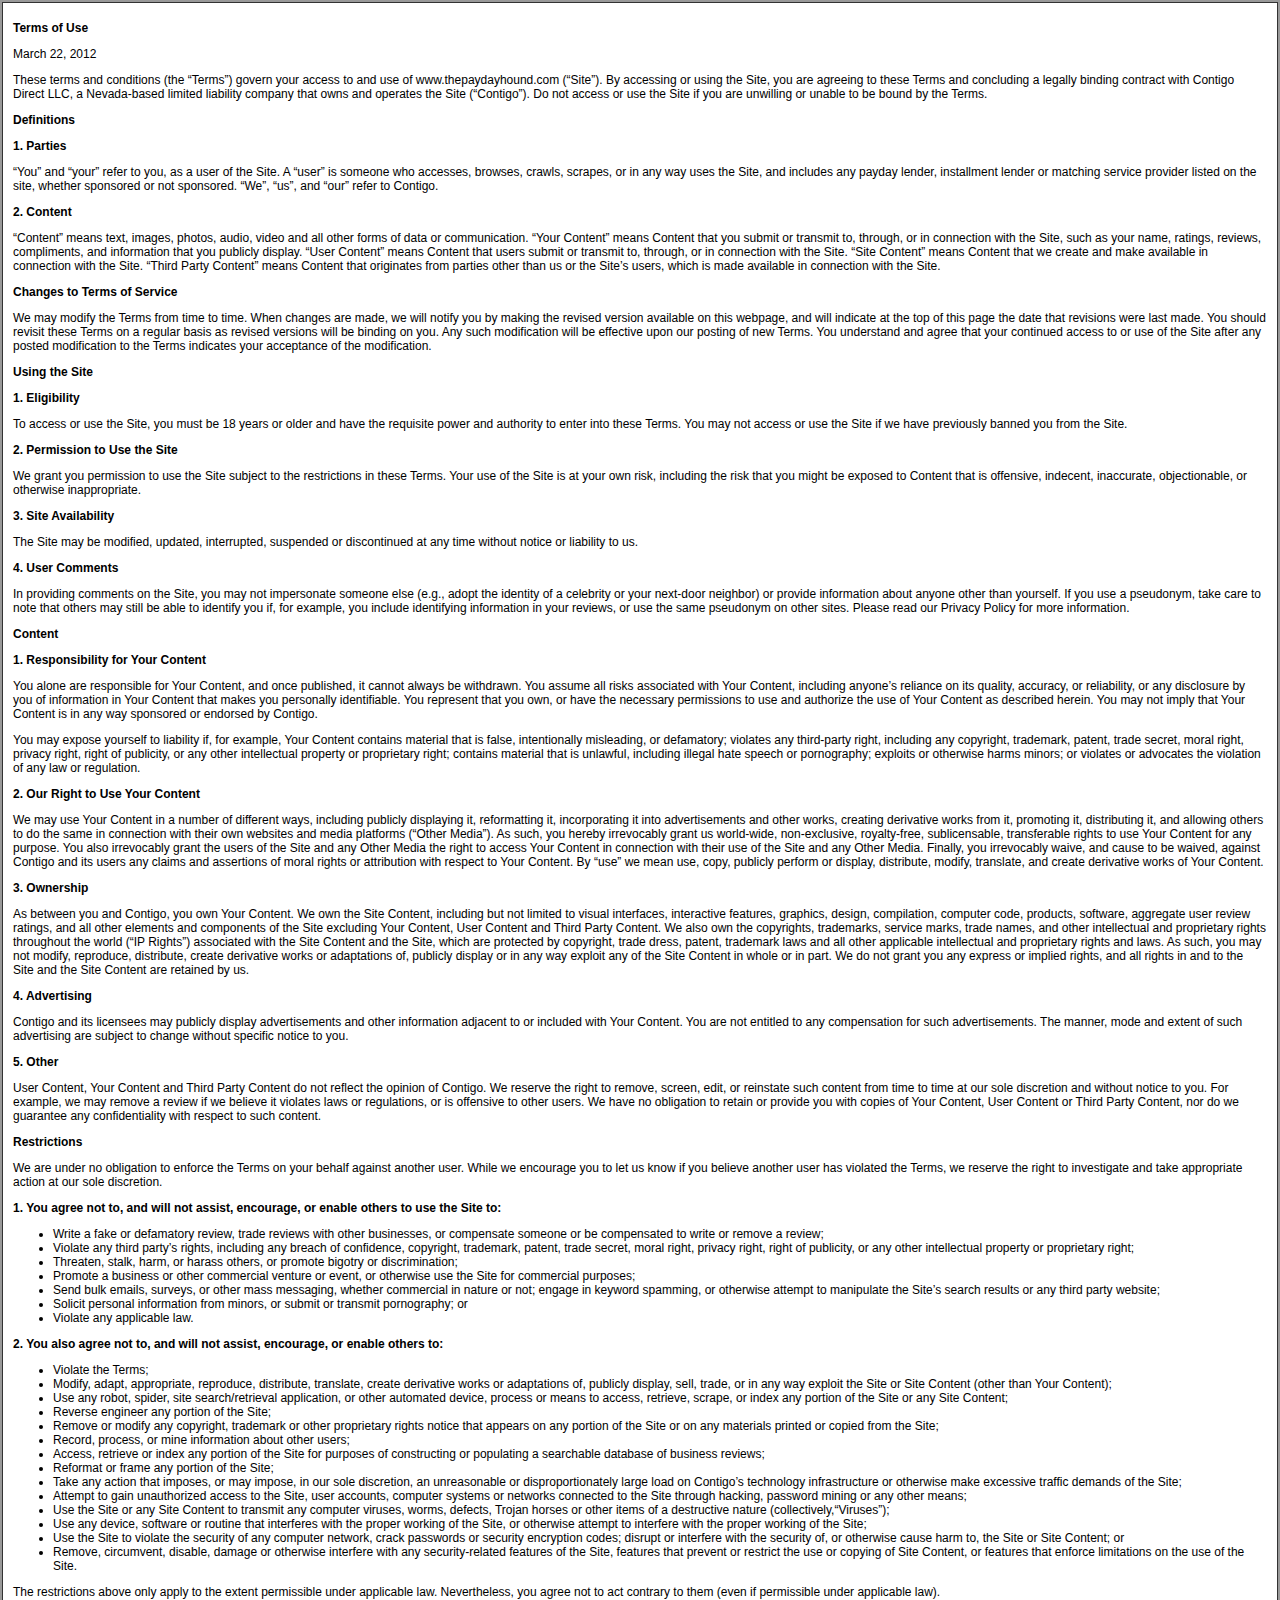
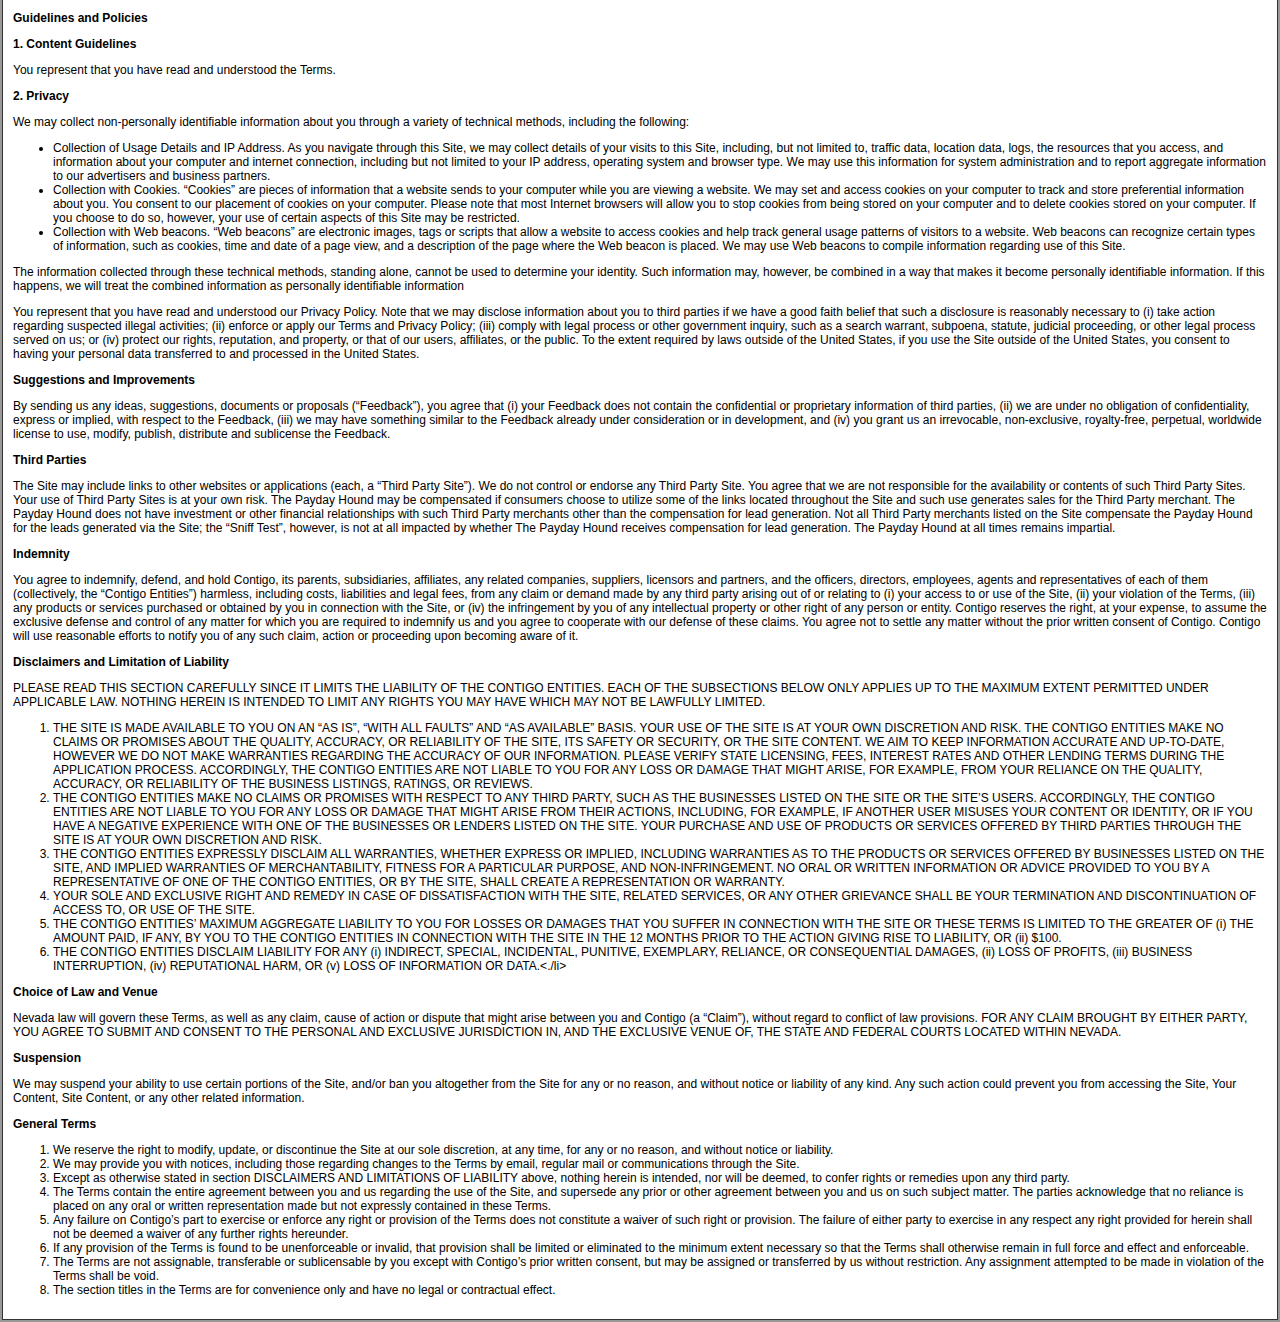
<file: terms.html>
<!DOCTYPE html PUBLIC "-//W3C//DTD XHTML 1.0 Transitional//EN" "http://www.w3.org/TR/xhtml1/DTD/xhtml1-transitional.dtd">

<html xmlns="http://www.w3.org/1999/xhtml"><head><title>The Payday Hound Privacy Policy</title>

<meta name="robots" content="noindex, nofollow">	





<style>

	* {font-size:9pt;

		font-family:Arial, Helvetica, sans-serif;}

	body {background:#999999;

		padding:0px;

		margin:2px;}

	

	#cont {border:solid #333333 1px;

		background:#ffffff;

		padding:10px;}

	.code {

    	direction: rtl;

    	unicode-bidi: bidi-override;}

</style>



<!-- --------- Google Analytics subdomain -----------  -->

<script type="text/javascript">

  var _gaq = _gaq || [];

  _gaq.push(['_setAccount', 'UA-29737687-1']);

  _gaq.push(['_setDomainName', 'thepaydayhound.com']);

  _gaq.push(['_trackPageview']);	

  (function() {

    var ga = document.createElement('script'); ga.type = 'text/javascript'; ga.async = true;

    ga.src = ('https:' == document.location.protocol ? 'https://ssl' : 'http://www') + '.google-analytics.com/ga.js';

    var s = document.getElementsByTagName('script')[0]; s.parentNode.insertBefore(ga, s);

  })();	

</script>	



<!-- --------- Google Analytics subdomain -----------  -->



</head>



<body>

<div id="cont">
<h1>Terms of Use</h1>
			<p>March 22, 2012</p>
			<p>These terms and conditions (the “Terms”) govern your
 access to and use of www.thepaydayhound.com (“Site”). By accessing or 
using the Site, you are agreeing to these Terms and concluding a legally
 binding contract with Contigo Direct LLC, a Nevada-based limited 
liability company that owns and operates the Site (“Contigo”). Do not 
access or use the Site if you are unwilling or unable to be bound by the
 Terms.</p>
			<h2>Definitions</h2>
				<h3>1. Parties</h3>
				<p>“You” and “your” refer to you, as a user of the Site. A “user” is 
someone who accesses, browses, crawls, scrapes, or in any way uses the 
Site, and includes any payday lender, installment lender or matching 
service provider listed on the site, whether sponsored or not sponsored.
 “We”, “us”, and “our” refer to Contigo.</p>
				<h3>2. Content</h3>
				<p>“Content” means text, images, photos, audio, video and all other 
forms of data or communication. “Your Content” means Content that you 
submit or transmit to, through, or in connection with the Site, such as 
your name, ratings, reviews, compliments, and information that you 
publicly display. “User Content” means Content that users submit or 
transmit to, through, or in connection with the Site. “Site Content” 
means Content that we create and make available in connection with the 
Site. “Third Party Content” means Content that originates from parties 
other than us or the Site’s users, which is made available in connection
 with the Site.</p>
				<h2>Changes to Terms of Service</h2>
<p>We may modify the Terms from time to time. When changes are made, 
we will notify you by making the revised version available on this 
webpage, and will indicate at the top of this page the date that 
revisions were last made. You should revisit these Terms on a regular 
basis as revised versions will be binding on you. Any such modification 
will be effective upon our posting of new Terms. You understand and 
agree that your continued access to or use of the Site after any posted 
modification to the Terms indicates your acceptance of the modification.</p>
				<h2>Using the Site</h2>
				<h3>1. Eligibility</h3>
<p>To access or use the Site, you must be 18 years or older and have 
the requisite power and authority to enter into these Terms. You may not
 access or use the Site if we have previously banned you from the Site.</p>
				<h3>2. Permission to Use the Site</h3>
<p>We grant you permission to use the Site subject to the restrictions
 in these Terms. Your use of the Site is at your own risk, including the
 risk that you might be exposed to Content that is offensive, indecent, 
inaccurate, objectionable, or otherwise inappropriate.</p>
<h3>3. Site Availability</h3>
<p>The Site may be modified, updated, interrupted, suspended or discontinued at any time without notice or liability to us.</p>
				<h3>4. User Comments</h3>
<p>In providing comments on the Site, you may not impersonate someone 
else (e.g., adopt the identity of a celebrity or your next-door 
neighbor) or provide information about anyone other than yourself. If 
you use a pseudonym, take care to note that others may still be able to 
identify you if, for example, you include identifying information in 
your reviews, or use the same pseudonym on other sites. Please read our 
Privacy Policy for more information.</p>
					<h2>Content</h2>
					<h3>1. Responsibility for Your Content</h3>
<p>You alone are responsible for Your Content, and once published, it
 cannot always be withdrawn. You assume all risks associated with Your 
Content, including anyone’s reliance on its quality, accuracy, or 
reliability, or any disclosure by you of information in Your Content 
that makes you personally identifiable. You represent that you own, or 
have the necessary permissions to use and authorize the use of Your 
Content as described herein. You may not imply that Your Content is in 
any way sponsored or endorsed by Contigo.</p>
<p>You may expose yourself to liability if, for example, Your Content
 contains material that is false, intentionally misleading, or 
defamatory; violates any third-party right, including any copyright, 
trademark, patent, trade secret, moral right, privacy right, right of 
publicity, or any other intellectual property or proprietary right; 
contains material that is unlawful, including illegal hate speech or 
pornography; exploits or otherwise harms minors; or violates or 
advocates the violation of any law or regulation.</p>
					<h3>2. Our Right to Use Your Content</h3>
<p>We may use Your Content in a number of different ways, including 
publicly displaying it, reformatting it, incorporating it into 
advertisements and other works, creating derivative works from it, 
promoting it, distributing it, and allowing others to do the same in 
connection with their own websites and media platforms (“Other Media”). 
As such, you hereby irrevocably grant us world-wide, non-exclusive, 
royalty-free, sublicensable, transferable rights to use Your Content for
 any purpose. You also irrevocably grant the users of the Site and any 
Other Media the right to access Your Content in connection with their 
use of the Site and any Other Media. Finally, you irrevocably waive, and
 cause to be waived, against Contigo and its users any claims and 
assertions of moral rights or attribution with respect to Your Content. 
By “use” we mean use, copy, publicly perform or display, distribute, 
modify, translate, and create derivative works of Your Content.</p>
						<h3>3. Ownership</h3>
<p>As between you and Contigo, you own Your Content. We own the Site 
Content, including but not limited to visual interfaces, interactive 
features, graphics, design, compilation, computer code, products, 
software, aggregate user review ratings, and all other elements and 
components of the Site excluding Your Content, User Content and Third 
Party Content. We also own the copyrights, trademarks, service marks, 
trade names, and other intellectual and proprietary rights throughout 
the world (“IP Rights”) associated with the Site Content and the Site, 
which are protected by copyright, trade dress, patent, trademark laws 
and all other applicable intellectual and proprietary rights and laws. 
As such, you may not modify, reproduce, distribute, create derivative 
works or adaptations of, publicly display or in any way exploit any of 
the Site Content in whole or in part. We do not grant you any express or
 implied rights, and all rights in and to the Site and the Site Content 
are retained by us.</p>
						<h3>4. Advertising</h3>
<p>Contigo and its licensees may publicly display advertisements and 
other information adjacent to or included with Your Content. You are not
 entitled to any compensation for such advertisements. The manner, mode 
and extent of such advertising are subject to change without specific 
notice to you.</p>
						<h3>5. Other</h3>
<p>User Content, Your Content and Third Party Content do not reflect 
the opinion of Contigo. We reserve the right to remove, screen, edit, or
 reinstate such content from time to time at our sole discretion and 
without notice to you. For example, we may remove a review if we believe
 it violates laws or regulations, or is offensive to other users. We 
have no obligation to retain or provide you with copies of Your Content,
 User Content or Third Party Content, nor do we guarantee any 
confidentiality with respect to such content.</p>
						<h2>Restrictions</h2>
<p>We are under no obligation to enforce the Terms on your behalf 
against another user. While we encourage you to let us know if you 
believe another user has violated the Terms, we reserve the right to 
investigate and take appropriate action at our sole discretion.</p>					
						<h3>1. You agree not to, and will not assist, encourage, or enable others to use the Site to:</h3>
							<ul>
								<li>Write a fake or defamatory review, trade reviews with other 
businesses, or compensate someone or be compensated to write or remove a
 review;</li>
								<li>Violate any third party’s rights, including any breach of 
confidence, copyright, trademark, patent, trade secret, moral right, 
privacy right, right of 								publicity, or any other intellectual 
property or proprietary right;</li>
								<li>Threaten, stalk, harm, or harass others, or promote bigotry or discrimination;</li>
								<li>Promote a business or other commercial venture or event, or otherwise use the Site for commercial purposes;</li>
								<li>Send bulk emails, surveys, or other mass messaging, whether 
commercial in nature or not; engage in keyword spamming, or otherwise 
attempt to manipulate the 								Site’s search results or any third 
party website;</li>
								<li>Solicit personal information from minors, or submit or transmit pornography; or</li>
								<li>Violate any applicable law.</li>
							</ul>
							<h3>2. You also agree not to, and will not assist, encourage, or enable others to:</h3>
								<ul>
									<li>Violate the Terms;</li>
									<li>Modify, adapt, appropriate, reproduce, distribute, 
translate, create derivative works or adaptations of, publicly display, 
sell, trade, or in any way exploit the Site or Site Content (other than 
Your Content);</li>
									<li>Use any robot, spider, site search/retrieval application, 
or other automated device, process or means to access, retrieve, scrape,
 or index any portion of the Site or any Site Content;</li>
									<li>Reverse engineer any portion of the Site;</li>
									<li>Remove or modify any copyright, trademark or other 
proprietary rights notice that appears on any portion of the Site or on 
any materials printed or copied from the Site;</li>
									<li>Record, process, or mine information about other users;</li>
									<li>Access, retrieve or index any portion of the Site for 
purposes of constructing or populating a searchable database of business
 reviews;</li>
									<li>Reformat or frame any portion of the Site;</li>
									<li>Take any action that imposes, or may impose, in our sole 
discretion, an unreasonable or disproportionately large load on 
Contigo’s technology infrastructure or otherwise make excessive traffic 
demands of the Site;</li>
									<li>Attempt to gain unauthorized access to the Site, user 
accounts, computer systems or networks connected to the Site through 
hacking, password mining or any other means;</li>
									<li>Use the Site or any Site Content to transmit any computer 
viruses, worms, defects, Trojan horses or other items of a destructive 
nature (collectively,“Viruses”);</li>
									<li>Use any device, software or routine that interferes with 
the proper working of the Site, or otherwise attempt to interfere with 
the proper working of the Site;</li>
									<li>Use the Site to violate the security of any computer 
network, crack passwords or security encryption codes; disrupt or 
interfere with the security of, or	otherwise cause harm to, the Site or 
Site Content; or</li>
									<li>Remove, circumvent, disable, damage or otherwise interfere 
with any security-related features of the Site, features that prevent or
 restrict the use or copying of Site Content, or features that enforce 
limitations on the use of the Site.</li>
							</ul>
							<p>The restrictions above only apply to the extent permissible 
under applicable law. Nevertheless, you agree not to act contrary to 
them (even if permissible 							under applicable law).</p>
							<h2>Guidelines and Policies</h2>
							<h3>1. Content Guidelines</h3>
							<p>You represent that you have read and understood the Terms.</p>
							<h3>2. Privacy</h3>
							<p>We may collect non-personally identifiable information about you 
through a variety of technical methods, including the following:</p>
								<ul>
									<li>Collection of Usage Details and IP Address. As you navigate
 through this Site, we may collect details of your visits to this Site, 
including, but not limited to, traffic data, location data, logs, the 
resources that you access, and information about your computer and 		
internet connection, including but not limited to	your IP address, 
operating system and browser type. We may use this information 	for 	
system administration and to report aggregate information to our 
advertisers and business partners.</li>
									<li>Collection with Cookies. “Cookies” are pieces of 
information that a website sends to your computer while you are viewing a
 	website. We may set and access cookies on your computer to track and 
store preferential information about you. You consent to our 	placement 
of cookies on your computer. Please note that most Internet browsers 
will allow you to stop cookies from being stored on 	your computer 	and 
to delete cookies stored on your computer. If you choose to do so, 
however, your use of certain aspects of this Site may be	restricted.</li>
									<li>Collection with Web beacons. “Web beacons” are electronic 
images, tags or scripts that allow a website to access cookies and help 
track general usage patterns of visitors to a website. Web beacons can 
recognize certain types of information, such as cookies, 	time 	and date
 of a page view, and a description of the page where the Web beacon is 
placed. We may use Web beacons to compile information regarding use of 
this Site.</li>
							</ul>
							<p>The information collected through these technical methods, 
standing alone, cannot be used to determine your identity. Such 
information may, however, be combined in a way that makes it become 
personally identifiable information. If this happens, we will treat the 
combined information as personally identifiable information</p>
							<p>You represent that you have read and understood our Privacy 
Policy. Note that we may disclose information about you to third parties
 if we have a good faith belief that such a disclosure is reasonably 
necessary to (i) take action regarding suspected illegal activities; 
(ii) enforce or apply our Terms and Privacy	Policy; (iii) comply with 
legal process or other government inquiry, such as a search warrant, 
subpoena, statute, judicial proceeding, or other legal process served on
 us; or (iv) protect our rights, reputation, and property, or that of 
our users, affiliates, or the public. To the extent required by laws 
outside of	the United States, if you use the Site outside of the United 
States, you consent to having your personal data transferred to and 
processed in the United States.</p>
							<h2>Suggestions and Improvements</h2>
<p>By sending us any ideas, suggestions, documents or proposals 
(“Feedback”), you agree that (i) your Feedback does not contain the 
confidential or proprietary information of third parties, (ii) we are 
under no obligation of confidentiality, express or implied, with respect
 to the Feedback, (iii) we may have something similar to the Feedback 
already under consideration or in development, and (iv) you grant us an 
irrevocable, non-exclusive, royalty-free, perpetual, worldwide license 
to use, modify, publish, distribute and sublicense the Feedback.</p>
							<h2>Third Parties</h2>
<p>The Site may include links to other websites or applications 
(each, a “Third Party Site”). We do not control or endorse any Third 
Party Site. You	agree that we are not responsible for the availability 
or contents of such Third Party Sites. Your use of Third Party Sites is 
at your own risk. The Payday Hound may be compensated if consumers 
choose to utilize some of the links located throughout the Site and such
 use generates sales for the Third Party merchant. The	Payday Hound does
 not have investment or other financial relationships with such Third 
Party merchants other than the compensation for lead generation. Not all
 Third Party merchants listed on the Site compensate the Payday Hound 
for the leads generated via the Site; the “Sniff Test”, however, is not 
at all impacted by whether The Payday Hound receives compensation for 
lead generation. The Payday Hound at all times remains impartial.</p>
							<h2>Indemnity</h2>
<p>You agree to indemnify, defend, and hold Contigo, its parents, 
subsidiaries, affiliates, any related companies, suppliers, licensors 
and partners, and the officers, directors, employees, agents and 
representatives of each of them (collectively, the “Contigo Entities”) 
harmless, including costs, liabilities and legal fees, from any claim or
 demand made by any third party arising out of or relating to (i) your 
access to or use of the Site, (ii) your violation of the Terms, (iii) 
any products or services purchased or obtained by you in connection with
 the Site, or (iv) the infringement by you of any intellectual property 
or other right of any person or entity. Contigo reserves the right, at 
your expense, to assume the exclusive defense and control of any matter 
for which you are required to indemnify us and you agree to cooperate 
with our defense of these claims. You agree not to settle any matter 
without the prior written consent of Contigo. Contigo will use 
reasonable efforts to notify you of any such claim, action or proceeding
 upon becoming aware of it.</p>
							<h2>Disclaimers and Limitation of Liability</h2>
							<p></strong>PLEASE READ THIS SECTION CAREFULLY SINCE IT LIMITS THE LIABILITY
 OF THE CONTIGO ENTITIES. EACH OF THE SUBSECTIONS BELOW ONLY APPLIES UP 
TO THE MAXIMUM EXTENT PERMITTED UNDER APPLICABLE LAW. NOTHING HEREIN IS 
INTENDED TO LIMIT ANY RIGHTS YOU MAY HAVE WHICH MAY NOT BE LAWFULLY 
LIMITED.</p>
								<ol>
								<li>THE SITE IS MADE AVAILABLE TO YOU ON AN “AS IS”, “WITH ALL 
FAULTS” AND “AS AVAILABLE” BASIS. YOUR USE OF THE SITE IS AT YOUR OWN 
DISCRETION AND RISK. THE CONTIGO ENTITIES MAKE NO CLAIMS OR PROMISES 
ABOUT THE QUALITY, ACCURACY, OR RELIABILITY OF THE SITE, ITS SAFETY OR 
SECURITY, OR THE SITE CONTENT. WE AIM TO KEEP INFORMATION ACCURATE AND 
UP-TO-DATE, HOWEVER WE DO NOT MAKE WARRANTIES REGARDING THE ACCURACY OF 
OUR INFORMATION. PLEASE VERIFY STATE LICENSING, FEES, INTEREST RATES AND
 OTHER LENDING TERMS DURING THE APPLICATION PROCESS. ACCORDINGLY, THE 
CONTIGO ENTITIES ARE NOT LIABLE TO YOU FOR ANY LOSS OR DAMAGE THAT MIGHT
 ARISE, FOR EXAMPLE, FROM YOUR RELIANCE ON THE QUALITY, ACCURACY, OR 
RELIABILITY OF THE BUSINESS LISTINGS, RATINGS, OR REVIEWS.</li>
								<li>THE CONTIGO ENTITIES MAKE NO CLAIMS OR PROMISES WITH RESPECT 
TO ANY THIRD PARTY, SUCH AS THE BUSINESSES LISTED ON THE SITE OR THE 
SITE’S USERS. ACCORDINGLY, THE CONTIGO ENTITIES ARE NOT LIABLE TO YOU 
FOR ANY LOSS OR DAMAGE THAT MIGHT ARISE FROM THEIR ACTIONS, INCLUDING, 
FOR EXAMPLE, IF ANOTHER USER MISUSES YOUR CONTENT OR IDENTITY, OR IF YOU
 HAVE A NEGATIVE EXPERIENCE WITH ONE OF THE BUSINESSES OR LENDERS LISTED
 ON THE SITE. YOUR PURCHASE AND USE OF PRODUCTS OR SERVICES OFFERED BY 
THIRD PARTIES THROUGH THE SITE IS AT YOUR OWN DISCRETION AND RISK.</li>
								<li>THE CONTIGO ENTITIES EXPRESSLY DISCLAIM ALL WARRANTIES, 
WHETHER EXPRESS OR IMPLIED, INCLUDING WARRANTIES AS TO THE PRODUCTS OR 
SERVICES OFFERED BY BUSINESSES LISTED ON THE SITE, AND IMPLIED 
WARRANTIES OF MERCHANTABILITY, FITNESS FOR A PARTICULAR PURPOSE, AND 
NON-INFRINGEMENT. NO ORAL OR WRITTEN INFORMATION OR ADVICE PROVIDED TO 
YOU BY A REPRESENTATIVE OF ONE OF THE CONTIGO ENTITIES, OR BY THE SITE, 
SHALL CREATE A REPRESENTATION OR WARRANTY.</li>
								<li>YOUR SOLE AND EXCLUSIVE RIGHT AND REMEDY IN CASE OF 
DISSATISFACTION WITH THE SITE, RELATED SERVICES, OR ANY OTHER GRIEVANCE 
SHALL BE YOUR TERMINATION AND DISCONTINUATION OF ACCESS TO, OR USE OF 
THE SITE.</li>
								<li>THE CONTIGO ENTITIES’ MAXIMUM AGGREGATE LIABILITY TO YOU FOR 
LOSSES OR DAMAGES THAT YOU SUFFER IN CONNECTION WITH THE SITE OR THESE 
TERMS IS LIMITED TO THE GREATER OF (i) THE AMOUNT PAID, IF ANY, BY YOU 
TO THE CONTIGO ENTITIES IN CONNECTION WITH THE SITE IN THE 12 MONTHS 
PRIOR TO THE ACTION GIVING RISE TO LIABILITY, OR (ii) $100.</li>
								<li>THE CONTIGO ENTITIES DISCLAIM LIABILITY FOR ANY (i) INDIRECT,
 SPECIAL, INCIDENTAL, PUNITIVE, EXEMPLARY, RELIANCE, OR CONSEQUENTIAL 
DAMAGES, (ii) LOSS OF PROFITS, (iii) BUSINESS INTERRUPTION, (iv) 
REPUTATIONAL HARM, OR (v) LOSS OF INFORMATION OR DATA.<./li></strong>
</ol>
							<h2>Choice of Law and Venue</h2>
<p>Nevada law will govern these Terms, as well as any claim, cause 
of action or dispute that might arise between you and Contigo (a 
“Claim”), without regard to conflict of law provisions. FOR ANY CLAIM 
BROUGHT BY EITHER PARTY, YOU AGREE TO SUBMIT AND CONSENT TO THE PERSONAL
 AND EXCLUSIVE JURISDICTION IN, AND THE EXCLUSIVE VENUE OF, THE STATE 
AND FEDERAL COURTS LOCATED WITHIN NEVADA.</p>
							<h2>Suspension</h2>
<p>We may suspend your ability to use certain portions of the 
Site, and/or ban you altogether from the Site for any or no reason, and 
without notice or liability of any kind. Any such action could prevent 
you from accessing the Site, Your Content, Site Content, or any other 
related information.</p>
							<h2>General Terms</h2>
							<ol>
								<li>We reserve the right to modify, update, or discontinue the 
Site at our sole discretion, at any time, for any or no reason, and 
without notice or liability.</li>
								<li>We may provide you with notices, including those regarding 
changes to the Terms by email, regular mail or communications through 
the Site.</li>
								<li>Except as otherwise stated in section DISCLAIMERS AND 
LIMITATIONS OF LIABILITY above, nothing herein is intended, nor will be 
deemed, to confer rights or remedies upon any third party.</li>
								<li>The Terms contain the entire agreement between you and us 
regarding the use of the Site, and supersede any prior or other 
agreement between you and us on such subject matter. The parties 
acknowledge that no reliance is placed on any oral or written 
representation made but not expressly contained in these Terms.</li>
								<li>Any failure on Contigo’s part to exercise or enforce any 
right or provision of the Terms does not constitute a waiver of such 
right or provision. The failure of either party to exercise in any 
respect any right provided for herein shall not be deemed a waiver of 
any further rights hereunder.</li>
								<li>If any provision of the Terms is found to be unenforceable or
 invalid, that provision shall be limited or eliminated to the minimum 
extent necessary so that the Terms shall otherwise remain in full force 
and effect and enforceable.</li>
								<li>The Terms are not assignable, transferable or sublicensable 
by you except with Contigo’s prior written consent, but may be assigned 
or transferred by us without restriction. Any assignment attempted to be
 made in violation of the Terms shall be void.</li>
								<li>The section titles in the Terms are for convenience only and have no legal or contractual effect.</li>
							</ol>
	


</body></html>
</file>
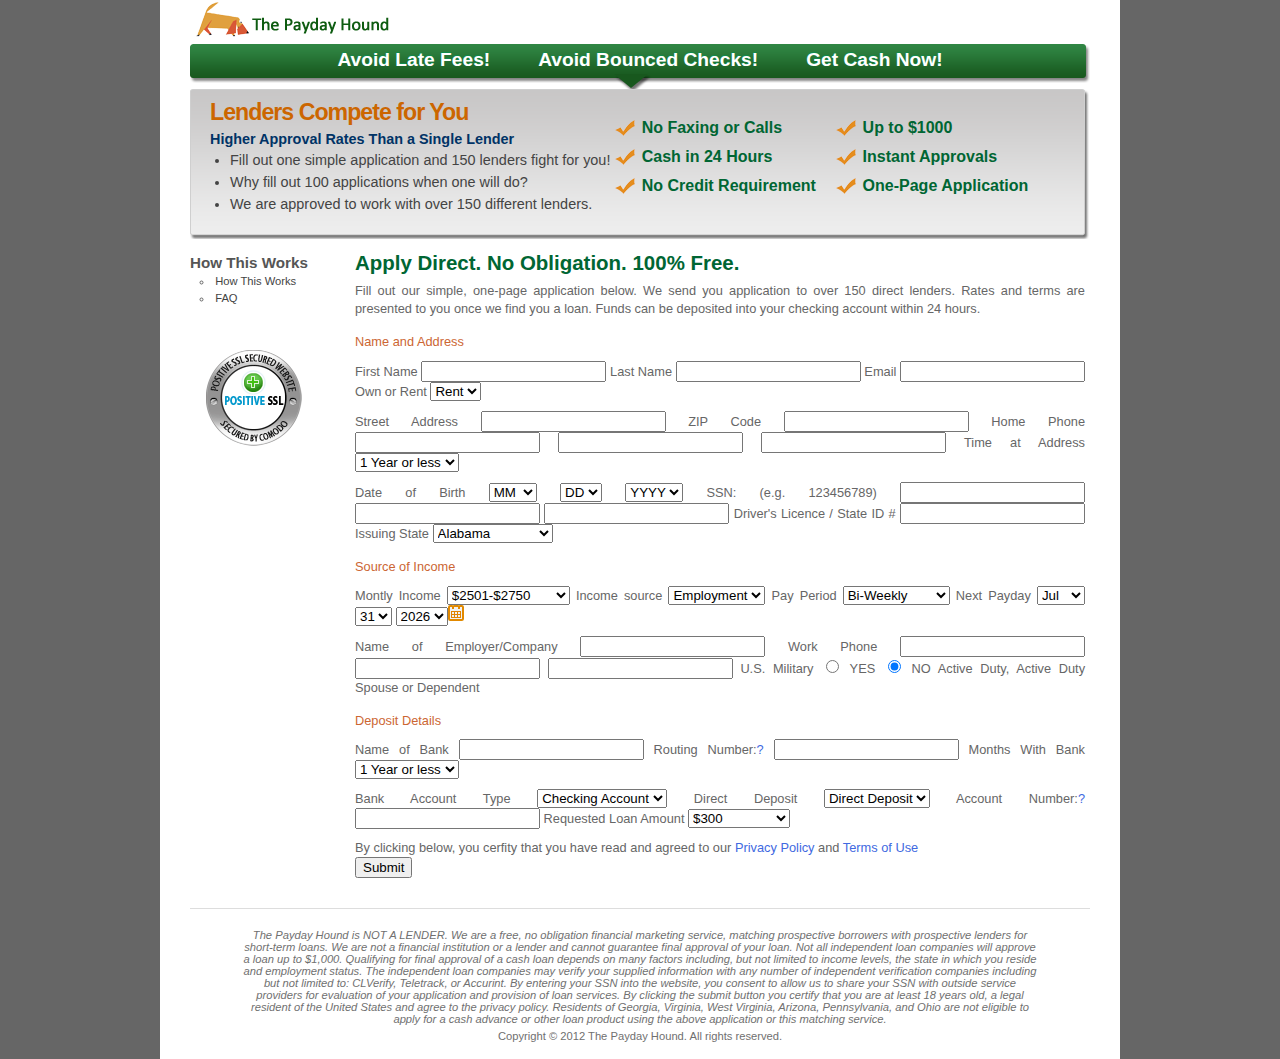
<file: topoffer_rndsky.html>
<!DOCTYPE html><!-- HTML 5 -->
<html>
<head>
<meta charset="UTF-8">
<title>The Payday Hound Payday Loan Matching Service</title>
<meta name="description" content="Apply online to over 150 payday loan lenders with one simple application. Instant approvals and next day funding. Apply in private from home. "/>
    <link rel="stylesheet" type="text/css" href="css/style.css" media="all" />  
    <link rel="stylesheet" type="text/css" href="css/lp.css" media="all" />  
    <link href="css/cal.css" rel="stylesheet" type="text/css" /> 
    <script type="text/javascript" src="js/Validation.js"></script>
		<script type="text/javascript" src="js/functions.js"></script>
        <script language="javascript" src="js/tabbing.js"></script>
<!--[if lt IE 9]>
<script src="http://html5shiv.googlecode.com/svn/trunk/html5.js"></script>
<![endif]-->

<script type="text/javascript" src="http://resources.thepaydayhound.com/assets/application-ad0960f1326cf019ad89519dba014ac7.js"></script>

<!-- --------- Google Analytics subdomain -----------  -->
<script type="text/javascript">
  var _gaq = _gaq || [];
  _gaq.push(['_setAccount', 'UA-29737687-1']);
  _gaq.push(['_setDomainName', 'thepaydayhound.com']);
  _gaq.push(['_trackPageview']);    
  (function() {
    var ga = document.createElement('script'); ga.type = 'text/javascript'; ga.async = true;
    ga.src = ('https:' == document.location.protocol ? 'https://ssl' : 'http://www') + '.google-analytics.com/ga.js';
    var s = document.getElementsByTagName('script')[0]; s.parentNode.insertBefore(ga, s);
  })();     
</script>   

<!-- --------- Google Analytics subdomain -----------  -->

</head>
<body  onLoad="start_cal();init();" class = "lpBody">

<!-- header -->

<div id="lpContainer">

   
<!-- everything between header and footer -->


<div id = "lpWrapper">
    <header>
      <div class = "lpHeader"><img alt="Sm-logo-hound" src="img/lp/sm-logo-hound.gif" /></div>
    </header>

    <div class="topBanner">Avoid Late Fees!&nbsp;&nbsp;&nbsp;&nbsp;&nbsp;&nbsp;&nbsp;&nbsp;&nbsp;Avoid Bounced Checks!&nbsp;&nbsp;&nbsp;&nbsp;&nbsp;&nbsp;&nbsp;&nbsp;&nbsp;Get Cash Now! </div>

    <div class="topBox">
      <div class="topBoxLeft">
        <h1>Lenders Compete for You</h1>
        <h2>Higher Approval Rates Than a Single Lender</h2>
        <ul>
          <li>Fill out one simple application and 150 lenders fight for you!</li>
          <li>Why fill out 100 applications when one will do?</li>
          <li>We are approved to work with over 150 different lenders.</li>
        </ul>
      </div>
      <div class="topBoxMiddle">
          <ul>
           <li>&nbsp;&nbsp;&nbsp;&nbsp;&nbsp;&nbsp;No Faxing or Calls</li>
           <li>&nbsp;&nbsp;&nbsp;&nbsp;&nbsp;&nbsp;Cash in 24 Hours</li>
           <li>&nbsp;&nbsp;&nbsp;&nbsp;&nbsp;&nbsp;No Credit Requirement</li>

          </ul>
      </div> 
      <div class="topBoxRight">
          <ul>
           <li>&nbsp;&nbsp;&nbsp;&nbsp;&nbsp;&nbsp;Up to $1000</li>
           <li>&nbsp;&nbsp;&nbsp;&nbsp;&nbsp;&nbsp;Instant Approvals</li>
           <li>&nbsp;&nbsp;&nbsp;&nbsp;&nbsp;&nbsp;One-Page Application</li>
          </ul>
      </div>       
    </div>  

    <div class="clearboth"></div>
<aside id ="lpSidebar">

<div id = "lpSidebarWhyPDH">
	<h2>How This Works</h2>
		<ul>
		<li><a href="../how-this-works.html" onClick="window.open('how-this-works.html','','scrollbars=yes,width=500,height=350'); return false;">How This Works</a></li>
		<li><a href="../faq.html" onClick="window.open('faq.html','','scrollbars=yes,width=500,height=500'); return false;">FAQ</a></li>
                       
		</ul>
</div>

<div>
<img alt="Security Seal" src="img/SSL_Seal.gif" style="margin: 40px 15px"/>
</div>

</aside>

<div id="lpContent">

	<h1>Apply Direct. No Obligation. 100% Free.</h1>
  <p>Fill out our simple, one-page application below. We send you application to over 150 direct lenders. Rates and terms are presented to you once we find you a loan. Funds can be deposited into your checking account within 24 hours.</p>

      <div div="clearboth"></div>
<form action="process.php" method="post" id="applicant" name="applicant" onSubmit="return submit_form();">
			<fieldset>	
				<div class="form-block">
                <h2 class="applicationNameSubTitle">Name and Address</h2>			
					<p class="applicationLine">
						<span class="w180 m-r-15">
							<label>First Name</label>
							<input type='text' maxlength=32 id="first_name" name="first_name" chkType="alpha" chkTitle="First Name"  chkRequired=true tabindex ="1"/>
						</span>
                        <span class="w180 m-r-15">
							<label>Last Name</label>
							<input type='text' maxlength=32 id="last_name" name="last_name" chkType="alpha" chkTitle="Last Name"  chkRequired=true tabindex ="2"/>
						</span>
                        
                        <span class="w180 m-r-15">
							<label>Email</label>
							<input name="email" size="20" maxlength="70" id="email" value="" type="text" chkTitle="Email" chkRequired="true" chkMinLength="5" chkType="email" tabindex ="3"/>
						</span>
                        
                        <span class="w115">
							<label>Own or Rent</label>
							<select class="w-115" name="housing" id="housing" tabindex ="4">
     <option value="rent" selected="selected">Rent</option>         
     <option value="own">Own</option>
							</select>
						</span>
                        
                        </p>
                        
                        <p class="applicationLine">
						<span class="w255 m-r-15">
							<label>Street Address</label>
							<input type="text" class="w-244" maxlength=60 id="address" name="address" chkTitle="Address"  chkRequired=true tabindex ="5"/>
						</span>
					
						<span class="w105 m-r-15">
							<label>ZIP Code</label>
							<input name="zip" type='text' id="zip"  maxlength=5 chkTitle="Zip"  chkRequired=true next="HomePhone1" tabindex ="6"/>
						</span>
                        
                        <span class="w46 m-r-15">
							<label>Home Phone</label>
							<input class="w-46 m-r-5" type="text" onChange="update_home_phone();" name="HomePhone1"  maxlength="3" id="HomePhone1" value=""   chkTitle="Home Phone (Part 1)" chkRequired="true" chkReqLength="3" chkType="num" next="HomePhone2" tabindex ="7"/>  
					<input class="w-46 m-r-5" type="text" onChange="update_home_phone();" name="HomePhone2"   maxlength="3" id="HomePhone2" value=""   chkTitle="Home Phone (Part 2)" chkRequired="true" chkReqLength="3" chkType="num" next="HomePhone3" tabindex ="8"/>  
					<input class="w-46" type="text" onChange="update_home_phone();" name="HomePhone3"  maxlength="4" value="" id="HomePhone3"   chkTitle="Home Phone (Part 3)" chkRequired="true" chkReqLength="4" chkType="num" next="months_at_residence" tabindex ="9"/>
					<input name="home_phone" type="hidden" id="home_phone" />
 
						</span>
                        
                        <span class="w115">
							<label>Time at Address</label>
							<select class="w-115" name="months_at_residence" id="months_at_residence" tabindex ="10">
      <option value="12">1 Year or less</option>
      <option value="24">2 Years</option>
      <option value="36">3 Years</option>
      <option value="48">4 Years</option>
      <option value="60">5 Years</option>
      <option value="72">6 Years</option>
      <option value="84">7 Years</option>
      <option value="96">8 Years</option>
      <option value="108">9 Years</option>
      <option value="120">10+ Years</option>
							</select>
						</span>
					</p>
					<p class="applicationLine">
					
                    <span class="w46 m-r-15">
							<label>Date of Birth</label>
							<select class="w-56 m-r-5" onChange="update_birth_date();" name="BirthMonth" id="BirthMonth" chkRequired="true" chkMinLength="1" chkType="num" chkTitle="Birthday Month" tabindex ="11">
                            <option value="">MM</option>
								<option value="1">Jan</option>
      <option value="2">Feb</option>
      <option value="3">Mar</option>
      <option value="4">Apr</option>
      <option value="5">May</option>
      <option value="6">Jun</option>
      <option value="7">Jul</option>
      <option value="8">Aug</option>
      <option value="9">Sep</option>
      <option value="10">Oct</option>
      <option value="11">Nov</option>
      <option value="12">Dec</option>
							</select>
							<select class="w-56 m-r-5" onChange="update_birth_date();" name="BirthDay" id="BirthDay" chkRequired="true" chkMinLength="1" chkType="num" chkTitle="Birthday Day" tabindex ="12">
                            <option value="">DD</option>
								<option value="1">01</option>
      <option value="2">02</option>
      <option value="3">03</option>
      <option value="4">04</option>
      <option value="5">05</option>
      <option value="6">06</option>
      <option value="7">07</option>
      <option value="8">08</option>
      <option value="9">09</option>
      <option value="10">10</option>
      <option value="11">11</option>
      <option value="12">12</option>
      <option value="13">13</option>
      <option value="14">14</option>
      <option value="15">15</option>
      <option value="16">16</option>
      <option value="17">17</option>
      <option value="18">18</option>
      <option value="19">19</option>
      <option value="20">20</option>
      <option value="21">21</option>
      <option value="22">22</option>
      <option value="23">23</option>
      <option value="24">24</option>
      <option value="25">25</option>
      <option value="26">26</option>
      <option value="27">27</option>
      <option value="28">28</option>
      <option value="29">29</option>
      <option value="30">30</option>
      <option value="31">31</option>
							</select>
							<select class="w-56"; padding-left: 1px; onChange="update_birth_date();" name="BirthYear" id="BirthYear" chkRequired="true" chkMinLength="1" chkType="num" chkTitle="Birthday Year" tabindex ="13">
                            <option value="">YYYY</option>
	<option value="1994">1994</option>
    <option value="1993">1993</option>
    <option value="1992">1992</option>
      <option value="1991">1991</option>
      <option value="1990">1990</option>
      <option value="1989">1989</option>
      <option value="1988">1988</option>
      <option value="1987">1987</option>
      <option value="1986">1986</option>
      <option value="1985">1985</option>
      <option value="1984">1984</option>
      <option value="1983">1983</option>
      <option value="1982">1982</option>
      <option value="1981">1981</option>
      <option value="1980">1980</option>
      <option value="1979">1979</option>
      <option value="1978">1978</option>
      <option value="1977">1977</option>
      <option value="1976">1976</option>
      <option value="1975">1975</option>
      <option value="1974">1974</option>
      <option value="1973">1973</option>
      <option value="1972">1972</option>
      <option value="1971">1971</option>
      <option value="1970">1970</option>
      <option value="1969">1969</option>
      <option value="1968">1968</option>
      <option value="1967">1967</option>
      <option value="1966">1966</option>
      <option value="1965">1965</option>
      <option value="1964">1964</option>
      <option value="1963">1963</option>
      <option value="1962">1962</option>
      <option value="1961">1961</option>
      <option value="1960">1960</option>
      <option value="1959">1959</option>
      <option value="1958">1958</option>
      <option value="1957">1957</option>
      <option value="1956">1956</option>
      <option value="1955">1955</option>
      <option value="1954">1954</option>
      <option value="1953">1953</option>
      <option value="1952">1952</option>
      <option value="1951">1951</option>
      <option value="1950">1950</option>
      <option value="1949">1949</option>
      <option value="1948">1948</option>
      <option value="1947">1947</option>
      <option value="1946">1946</option>
      <option value="1945">1945</option>
      <option value="1944">1944</option>
      <option value="1943">1943</option>
      <option value="1942">1942</option>
      <option value="1941">1941</option>
      <option value="1940">1940</option>
      <option value="1939">1939</option>
      <option value="1938">1938</option>
      <option value="1937">1937</option>
      <option value="1936">1936</option>
      <option value="1935">1935</option>
      <option value="1934">1934</option>
      <option value="1933">1933</option>
      <option value="1932">1932</option>
      <option value="1931">1931</option>
      <option value="1930">1930</option>
      <option value="1929">1929</option>
      <option value="1928">1928</option>
      <option value="1927">1927</option>
      <option value="1926">1926</option>
      <option value="1925">1925</option>
      <option value="1924">1924</option>
      <option value="1923">1923</option>
      <option value="1922">1922</option>
      <option value="1921">1921</option>
      <option value="1920">1920</option>
      <option value="1919">1919</option>
      <option value="1918">1918</option>
      <option value="1917">1917</option>
      <option value="1916">1916</option>
      <option value="1915">1915</option>
      <option value="1914">1914</option>
      <option value="1913">1913</option>
      <option value="1912">1912</option>
      <option value="1911">1911</option>
							</select><input type="hidden" id="birth_date" name="birth_date" />
						</span>
						<span class="w46 m-r-15">
							<label>SSN: (e.g. 123456789)</label>
							<input type="text" class="w-46 m-r-5" maxlength="3" onChange="update_ssn();" name="ssn1"  id="ssn1" value=""   chkTitle="Social Security Number (Part 1)" chkRequired="true" chkReqLength="3" chkType="num" next="ssn2" tabindex ="14"/>
							<input type="text" class="w-46 m-r-5" maxlength="2" onChange="update_ssn();" name="ssn2" id="ssn2" value=""   chkTitle="Social Security Number (Part 2)" chkRequired="true" chkReqLength="2" chkType="num" next="ssn3" tabindex ="14"/>
							<input type="text" class="w-46" onChange="update_ssn();" name="ssn3"  maxlength="4" value="" id="ssn3"   chkTitle="Social Security Number (Part 3)" chkRequired="true" chkReqLength="4" chkType="num" next="driving_license_number" tabindex="16"/>
                            <input name="social_security_number" type="hidden" id="social_security_number" />
						</span>
                        
                        <span class="w180 m-r-15">
							<label>Driver's Licence / State ID #</label>
							<input name="driving_license_number" value=""  id="driving_license_number" type="text" chkTitle="Driver's License Number" chkRequired="true" chkMinLength="5" next="driving_license_state" tabindex="17"/>
						</span>
						<span class="w115">
							<label>Issuing State</label>
								<select class="w-115" id="driving_license_state" name="driving_license_state" tabindex = "18">
      <option value="AL">Alabama</option>
      <option value="AK">Alaska</option>
      <option value="AZ">Arizona</option>
      <option value="AR">Arkansas</option>
      <option value="CA">California</option>
      <option value="CO">Colorado</option>
      <option value="CT">Connecticut</option>
      <option value="DE">Delaware</option>
      <option value="DC">Dist of Columbia</option>
      <option value="FL">Florida</option>
      <option value="GA">Georgia</option>
      <option value="HI">Hawaii</option>
      <option value="ID">Idaho</option>
      <option value="IL">Illinois</option>
      <option value="IN">Indiana</option>
      <option value="IA">Iowa</option>
      <option value="KS">Kansas</option>
      <option value="KY">Kentucky</option>
      <option value="LA">Louisiana</option>
      <option value="ME">Maine</option>
      <option value="MD">Maryland</option>
      <option value="MA">Massachusetts</option>
      <option value="MI">Michigan</option>
      <option value="MN">Minnesota</option>
      <option value="MS">Mississippi</option>
      <option value="MO">Missouri</option>
      <option value="MT">Montana</option>
      <option value="NE">Nebraska</option>
      <option value="NV">Nevada</option>
      <option value="NH">New Hampshire</option>
      <option value="NJ">New Jersey</option>
      <option value="NM">New Mexico</option>
      <option value="NY">New York</option>
      <option value="NC">North Carolina</option>
      <option value="ND">North Dakota</option>
      <option value="OH">Ohio</option>
      <option value="OK">Oklahoma</option>
      <option value="OR">Oregon</option>
      <option value="PA">Pennsylvania</option>
      <option value="RI">Rhode Island</option>
      <option value="SC">South Carolina</option>
      <option value="SD">South Dakota</option>
      <option value="TN">Tennessee</option>
      <option value="TX">Texas</option>
      <option value="UT">Utah</option>
      <option value="VT">Vermont</option>
      <option value="VA">Virginia</option>
      <option value="WA">Washington</option>
      <option value="WV">West Virginia</option>
      <option value="WI">Wisconsin</option>
      <option value="WY">Wyoming</option>    </select>
						</span>
                        
					</p>
              
              <h2 class="applicationSubTitle">Source of Income</h2>
				
					<p class="applicationLine">	
						<span class="w180 m-r-15">
							<label>Montly Income</label>
							<select class="w-180" id="monthly_income" name="monthly_income" tabindex = "19">
								<option value="750">Less than &#36;750</option>
						<option value="1000">&#36;751-&#36;1000</option>
						<option value="1250">&#36;1001-&#36;1250</option>
						<option value="1470">&#36;1251-&#36;1470</option>
						<option value="1750">&#36;1471-&#36;1750</option>
						<option value="2000">&#36;1751-&#36;2000</option>
						<option value="2250">&#36;2001-&#36;2250</option>
						<option value="2500">&#36;2251-&#36;2500</option>
						<option value="2750" selected="selected">&#36;2501-&#36;2750</option>
						<option value="3000">&#36;2751-&#36;3000</option>
						<option value="3250">&#36;3001-&#36;3250</option>
						<option value="3500">&#36;3251-&#36;3500</option>
						<option value="3750">&#36;3501-&#36;3750</option>
						<option value="4000">&#36;3751-&#36;4000</option>
						<option value="4250">&#36;4001-&#36;4250</option>
						<option value="4500">&#36;4251-&#36;4500</option>
						<option value="4750">&#36;4501-&#36;4750</option>
						<option value="5000">&#36;4751-&#36;5000</option>
						<option value="5250">&#36;5001-&#36;5250</option>
						<option value="5500">&#36;5251-&#36;5500</option>
						<option value="5750">&#36;5501-&#36;5750</option>
						<option value="6000">&#36;5751-&#36;6000</option>
						<option value="6001">More than &#36;6000</option>
							</select>
						</span>
                        
                        <span class="w115 m-r-15">
							<label>Income source</label>
							<select class="w-115" id="income_type" name="income_type" tabindex = "20">
								<option value="employment" selected="selected">Employment</option>
      <option value="benefits">Benefits</option>
							</select>
						</span>
                        
                        <span class="w115 m-r-15">
							<label>Pay Period</label>
							<select class="w-115"  name="pay_period" tabindex = "21">
								<option value="weekly">Weekly</option>
						<option value="biweekly" selected="selected">Bi-Weekly</option>
						<option value="twice_monthly">Twice Monthly</option>
						<option value="monthly">Monthly</option>
							</select>
						</span>
						<span class="w215 m-r-15">
                    <label>Next Payday</label>
                    <select  size="1" name="pd1m" id="pd1m" onchange="update_next_pay_date();" class="w-56 m-r-5" tabindex = "22">
                      <option value="1">Jan</option>
                      <option value="2">Feb</option>
                      <option value="3">Mar</option>
                      <option value="4">Apr</option>
                      <option value="5">May</option>
                      <option value="6">Jun</option>
                      <option value="7">Jul</option>
                      <option value="8">Aug</option>
                      <option value="9">Sep</option>
                      <option value="10">Oct</option>
                      <option value="11">Nov</option>
                      <option value="12">Dec</option>
                    </select>
                    <select  size="1" name="pd1d" id="pd1d" onchange="update_next_pay_date();" class="w-56 m-r-5" tabindex = "23">
                      <option value="01">1</option>
                      <option value="02">2</option>
                      <option value="03">3</option>
                      <option value="04">4</option>
                      <option value="05">5</option>
                      <option value="06">6</option>
                      <option value="07">7</option>
                      <option value="08">8</option>
                      <option value="09">9</option>
                      <option value="10">10</option>
                      <option value="11">11</option>
                      <option value="12">12</option>
                      <option value="13">13</option>
                      <option value="14">14</option>
                      <option value="15">15</option>
                      <option value="16">16</option>
                      <option value="17">17</option>
                      <option value="18">18</option>
                      <option value="19">19</option>
                      <option value="20">20</option>
                      <option value="21">21</option>
                      <option value="22">22</option>
                      <option value="23">23</option>
                      <option value="24">24</option>
                      <option value="25">25</option>
                      <option value="26">26</option>
                      <option value="27">27</option>
                      <option value="28">28</option>
                      <option value="29">29</option>
                      <option value="30">30</option>
                      <option value="31">31</option>
                    </select>
                    <select  size="1" name="pd1y" id="pd1y" onchange="update_next_pay_date();" class="w-56">
                    </select><span class="calendar"><img src="img/calendar-bg.gif" border="0" alt onClick="openCal();" style="cursor:pointer;" ></span>
                    </span>	
                    
                    <div class="main_cal" style=" overflow: visible;z-index: 100; top: 15px; left: 240px;" id="calender_div" onMouseOver="close_cal=false;" onMouseOut="close_cal=true;"> </div>
              
                    
                    
                        </p>
                        
                        <p class="applicationLine">	
                       
                  
						<span class="w255 m-r-15">
							<label>Name of Employer/Company</label>
							<input type="text" name="employer" value="" maxlength="25" id="employer" chkTitle="employer Name" chkRequired="true" chkMinLength="4" tabindex = "23"/>
						</span>
                        
                        <span class="w46 m-r-15">
							<label>Work Phone</label>
							<input type="text" class="w-46 m-r-5" onChange="update_work_phone();"  maxlength="3" name="EmployerPhone1" id="EmployerPhone1"   chkTitle="Work Phone (Part 1)" chkRequired="true" chkReqLength="3" chkType="num" next="EmployerPhone2"   value="" tabindex = "24"/>
							<input type="text" class="w-46 m-r-5" onChange="update_work_phone();"  maxlength="3" name="EmployerPhone2" id="EmployerPhone2"   chkTitle="Work Phone (Part 2)" chkRequired="true" chkReqLength="3" chkType="num" next="EmployerPhone3"  value="" tabindex = "25"/>
							<input type="text" class="w-46" onChange="update_work_phone();"  maxlength="4" name="EmployerPhone3" id="EmployerPhone3"   chkTitle="Work Phone (Part 3)" chkRequired="true" chkReqLength="4" chkType="num" value="" next="active_military2" tabindex = "26"/>
                            <input name="work_phone" type="hidden" id="work_phone" />
						</span>
						
                        <span class="w235">
                        <label>U.S. Military</label> 
						<input type="radio"  id="active_military1" name="active_military" value="true" />
						<span class="radio-label">YES</span>
						<input type="radio" id="active_military2" name="active_military" value="false" checked="checked" tabindex = "27" />
						<span class="radio-label">NO</span>
						<span class="text-wrap">Active Duty, Active Duty Spouse or Dependent</span>
						</span>
                        
					</p>	
					   
                
                <h2 class="applicationSubTitle">Deposit Details</h2>
					
                    <p class="applicationLine">
                    
						<span class="w310 m-r-15">
							<label>Name of Bank</label>
							<input name="bank_name" value="" id="bank_name"  type="text" chkTitle="Bank Name" chkRequired="true" chkMinLength="2" tabindex = "28"/>
						</span>
                        
                        <span class="w180 m-r-15 w-180">
							<label>Routing Number:<span class="tip"><a href="#" onclick="window.open('check.html','', 'height=560, width=600'); return false;">?</a></span></label>
							<input name="routing_number" id="routing_number"  maxlength="9" value=""  chkTitle="Bank Routing Number" chkRequired="true" chkMinLength="9" chkType="num" type="text" next="account_number" tabindex = "29" />
                            </span>
                            
                            <span class="w180">
							<label>Months With Bank</label>
							<select class="w-180" name="months_with_bank" id="months_with_bank" tabindex = "30">
      <option value="12">1 Year or less</option>
      <option value="24">2 Years</option>
      <option value="36">3 Years</option>
      <option value="48">4 Years</option>
      <option value="60">5 Years</option>
      <option value="72">6 Years</option>
      <option value="84">7 Years</option>
      <option value="96">8 Years</option>
      <option value="108">9 Years</option>
      <option value="120">10+ Years</option>
							</select>
						</span>
                        </p>
                        
                        <p class="applicationLine">
                        
						<span class="w147 m-r-15">
							<label>Bank Account Type</label>
							<select id="account_type" name="account_type" class="w-147" tabindex = "31">
      <option value="checking" selected="selected">Checking Account</option>
      <option value="saving">Savings Account</option>
    </select>
						</span>
						<span class="w147 m-r-15">
							<label>Direct Deposit</label>
							<select name="direct_deposit" class="w-147" tabindex = "32">
						<option value="true">Direct Deposit</option>
						<option value="false">Paper Check</option>
					</select>
						</span>
					
						<span class="w180 m-r-15">
							<label>Account Number:<span class="tip"><a href="#" onclick="window.open('check.html','', 'height=560, width=600'); return false;">?</a></span></label>
							<input name="account_number" value="" id="account_number"  type="text" chkTitle="Account Number" chkType="num" chkRequired="true" chkMinLength="4" tabindex = "33"/>
						</span>
                        
                        <span class="w180">
							<label>Requested Loan Amount</label>
								<select class="w-180" id="requested_loan_amount" name="requested_loan_amount" tabindex = "34">
      <option value="100">$100</option>
<option value="200">$200</option>
<option value="300" selected="selected">$300</option>
<option value="400">$400</option>
<option value="500">$500 or more</option>
    </select>
						</span>
<input type="hidden" name="months_employed" id="months_employed" value="12" />

					</p>					
				</div><!--.form-block-->
				<div class="confirm-block">
					<p>By clicking below, you cerfity that you have read and agreed to our <a href="#" onClick="window.open('privacy.html','','scrollbars=yes,width=400,height=600'); return false;">Privacy Policy</a> and <a href="#" onClick="window.open('terms.html','','scrollbars=yes,width=400,height=600'); return false;">Terms of Use</a></p>
					<div class="myButton"><INPUT type="submit" class="send-button" id="submit_button"></div>
				</div><!--.confirm-block-->
			</fieldset>
		</form>

	
    <div class="footer" style="margin:0 auto;">
    <div id="plsWait" style="position: relative;margin-top:-147px;display: none;">
<table width="559" style="margin-top:0px;margin-bottom:0px;background:#FFF;border:1px solid #999" align="center">
        <tr>
                <td style="padding-top:50px;padding-bottom: 30px; font-size:16px;" class="content" align="center">
                Please be patient while we submit your information to lenders. <br><br />
                <b>This may take up to 5 minutes, do not reload.</b>
                <br>
                	

                </td>
        </tr>
	<tr>
		<td style="padding-bottom:30px;" class="content" align="center">
	<object classid="clsid:D27CDB6E-AE6D-11cf-96B8-444553540000" codebase="https://download.macromedia.com/pub/shockwave/cabs/flash/swflash.cab#version=7,0,19,0" width="220" height="19">
  <param name="movie" value="img/flash_loading_bar.swf" />
  <param name="quality" value="high" />
  <embed src="img/flash_loading_bar.swf" quality="high" pluginspage="https://www.macromedia.com/go/getflashplayer" type="application/x-shockwave-flash" width="220" height="19"></embed>
</object>
		</td>
	</tr>
</table></div></div>


</div>

<div class="clearfooter"></div>
</div>	

<footer class = "lpFooter">		
	
	<div id="disclaimer">The Payday Hound is NOT A LENDER. We are a free, no obligation financial marketing service, matching prospective borrowers with prospective lenders for short-term loans. We are not a financial institution or a lender and cannot guarantee final approval of your loan. Not all independent loan companies will approve a loan up to $1,000. Qualifying for final approval of a cash loan depends on many factors including, but not limited to income levels, the state in which you reside and employment status. The independent loan companies may verify your supplied information with any number of independent verification companies including but not limited to: CLVerify, Teletrack, or Accurint. By entering your SSN into the website, you consent to allow us to share your SSN with outside service providers for evaluation of your application and provision of loan services. By clicking the submit button you certify that you are at least 18 years old, a legal resident of the United States and agree to the privacy policy. Residents of Georgia, Virginia, West Virginia, Arizona, Pennsylvania, and Ohio are not eligible to apply for a cash advance or other loan product using the above application or this matching service.</div>	
  
  <div id="copyright">Copyright © 2012 The Payday Hound. All rights reserved.</div>
</footer>

</div>
</body>
</html>
</file>
<file: css/cal.css>
.main_cal {position:absolute;
	margin-left:100px;
	top:auto;
	left:auto;
	width:175px;
	padding:10px;
	margin-top:5px;
	background:#ffffff;
	border:solid #666666 1px;}

.cal_table{background-color:#d8d8d8;
	font-family:Tahoma, Arial;
	font-size:8pt;
	width:100%;}
	
.day_head {font-weight:400;
	font-family:Tahoma, Arial;
	font-size:8pt;
	text-align:center;
	background-color:#ffffff;}

.cal_norm {font-weight:400;
	font-family:Tahoma, Arial;
	font-size:8pt;
	text-align:center;
	background-color:#ffffff;}
	
.passed_day{font-weight:400;
	font-family:Tahoma, Arial;
	font-size:8pt;
	text-align:center;
	background-color:#ffffff;
	color:#999999;
	text-decoration:line-through;}

.day_link{font-family:Tahoma, Arial;
	font-size:8pt;
	text-decoration:none;
	color:#000000;
	cursor:pointer;
	background-color:#ffffff;
	text-align:center;
	font-weight:bold;}
.selected_day {font-family:Tahoma, Arial;
	font-size:8pt;
	text-decoration:none;
	color:#000000;
	cursor:pointer;
	background-color:#ffcd07;
	text-align:center;
	font-weight:bold;}
	
.monthDis {border:solid #666666 1px;
	padding:3px;
	text-align:center;}
	
.nextTD{border:solid #666666 1px;
	padding:3px;
	text-align:center;
	background:url(../img/next_arrow.gif) no-repeat center center;
	cursor:pointer;}
	
.preTD{border:solid #666666 1px;
	padding:3px;
	text-align:center;
	background: url(../img/pre_arrow.gif) no-repeat center center;
	cursor:pointer;}
	
.nextTD_blank{border:solid #666666 1px;
	padding:3px;}
	
.preTD_blank{border:solid #666666 1px;
	padding:3px;}
	
.closeTD {padding:3px;
	text-align:center;
	color:#666666;
	text-decoration:underline;
	background:#ffffff;
	cursor:pointer;}
</file>
<file: css/lp.css>
.lpBody{
	background-color: #666666;
}


#lpWrapper {
    width: 900px;
    margin: 0 auto;
    background-color: #ffffff;
}
#lpContainer {
	margin:0 auto;
	padding: 0px 30px;
	width: 900px;
	background-color: #ffffff;
}
.topBanner {
	margin-top: 0px;
	text-align: center;
	font-size: 1.2em;
	font-weight: bold;
	color: #fff;
	padding: 5px 0px 0px;
	border-radius: 3px;
  background-image: url('../img/lp/lp-topbannner.png');
  background-repeat: no-repeat;
  height: 40px;
  text-shadow: 0 -1px #0e8b4d;
}

.topBox {
	height: 150px;
	background: url('../img/lp/lp-topbox.png') no-repeat left;
  background-repeat: no-repeat;
}

.topBoxLeft {
	width: 45%;
	padding: 10px 0px 0px 20px;
	float: left;
}

.topBoxLeft h1 {
	font-size: 1.45em;
	color: #cc6600;
	letter-spacing: -1px;
	margin-bottom: 5px;
	font-weight: bold;
}

.topBoxLeft h2 {
	font-size: .9em;
	font-weight: bold;
	color: #003366;
	margin-bottom: 5px;
}

.topBoxLeft ul, .topBoxLeft ul li {
	margin: 5px 0px 6px 10px;
	font-size: 0.95em;
	color: #444;
}

.topBoxLeft ul li {
	padding-left: 0px;
}

.topBoxMiddle {
	width: ;
	float: left;
	padding: 25px 0px;
	border: 0px solid #fff;
}

.topBoxRight {
	width: ;
	float: left;
	padding: 25px 0px 0px 20px;
	border: 0px solid #fff;
}
.topBoxRight ul li, .topBoxMiddle ul li{
	list-style-type: none;
	background: url('../img/lp/check-mark.png') no-repeat left;
	font-size: 1em;
	color: #006633;
	font-weight: bold;
	line-height: 1.8em
}

/*Content*/
	
#lpContent {
	width: 730px;
	float: left;
	margin: 15px 0px 30px 0px;
	font-size: 0.8em;
	line-height: 1.4em;
	padding: 0px;
}


#lpContent h1 {
	font-size: 1.6em;
	font-weight: bold;
	color: #006633;
}

#lpContent h2 {
	font-size: 1em;
	color: #cc6633;
	margin-top: 15px;
}

#lpContent h3 {
	font-size: 1.2em;
	color: #444;
	margin-top: 20px;
}

#lpContent h4 {
	font-size: 1.2em;
	color: #444;
  font-style: none;
}

#lpContent ul li, #lpContent ol li {
  margin-left: 40px;
}

#lpContent p{
	margin-top: 10px;
}

/*SIDEBAR*/

#lpSidebar {
    background-color: #fff;
    width: 150px;
    float: left;
    margin: 15px 15px 30px 0px; 
}

#lpSidebarWhyPDH h2 {
    color: #555;
    font-size: 0.95em;
    padding: 0px 0px 4px;
		font-weight: bold;
}

#lpSidebar ul, #lpSidebar ul li ul {
    background: #eee;
    vertical-align: middle;
    padding: 10px 10px;
    list-style: none outside none;
    font-size: 0.7em;
}

#lpSidebar ul, ol {
    background: #fff;
    vertical-align: middle;
	padding: 0px 10px;
	margin-bottom: 5px;
}

#lpSidebar ul li {
	margin-bottom: 5px;
	font-size: 1em;
    font-weight: none;
    list-style: circle inside none;
}


#lpSidebar a, #lpSidebar a:link, #lpSidebar a:visited {
   color: #444;
}

#lpSidebar a:hover, #lpSidebar a:active {
   color: #fba117;
}

/*footer*/
.lpFooter {
	clear: both;
	text-align: center;
	border-top: 1px solid #ddd;
	font-size: 0.7em;
	padding: 20px 0px;
	height: 110px;
	margin: 5 auto;
	width: 900px;
	}
</file>
<file: css/style.css>
/*limited reset*/
html, body, div, section, article, aside, header, hgroup, footer, nav, h1, h2, h3, h4, h5, h6, p, blockquote, address, time, span, em, strong, img, ol, ul, li, q, figure, canvas, video, th, td, tr,fieldset, form, label, legend  {
	margin: 0;
	padding: 0;
	border: 0;
	vertical-align:baseline;
	font: inherit;
}

/*html5 display rule*/
address, article, aside, canvas, details, figcaption, figure, footer, header, hgroup, nav, menu, nav, section, summary {
	display: block;
}


/*all*/

html, body{
    height: 100%;
}

body {
    background: #fff;
    font-family: helvetica, arial, san-serif;
    color: #666;
}

#wrapper {
    width: 900px;
    margin: 0 auto;
}

#container {
}

h1, h2 {
	color: #0E8B4D;
}

h3 {
	font-size: 0.8em;
}

h4 {
    color: #666666;
    font-size: 0.6em;
    margin: 1px 0 0;
    }

a, a:link, a:visited {
	color: #4169e1;
	text-decoration: none;
}

a:hover, a:active {
	color: #fba117;
	text-decoration: none;
}

.clearboth {
    clear: both;
}

.code {
    direction: rtl;
    unicode-bidi: bidi-override;
}

p {
	margin-top: 15px;
	text-align: justify;
}

.center {
	text-align: center;
}


/*header*/

#mainHeaderOutter {
	background: #eee;
	border-bottom: 1px solid #ddd;
	-moz-box-shadow: 0 0 3px 1px #eee;
	-webkit-box-shadow: 0 0 3px 1px#eee;
	box-shadow: 0 0 4px 1px #eee;
}

#mainHeader {
	height: 85px;
	margin: 0 auto;
	width: 980px;
}

#logo { 
	float: left;
}

#socialmediaicons {
	float: right;
	padding: 20px 0px 0px 0px;
}

nav {
    clear: right;
    float: right;
    font-size: 0.8em;
    font-weight: bold;
}
nav ul, nav ul li {
    list-style-type: none;
    padding: 15px 0 0 25px;
    text-transform: uppercase;
}
nav ul li {
    display: inline;
}
nav a, nav a:link, nav a:visited {
    color: #0E8B4D;
}
nav a:hover, nav a:active {
    color: #E58D1F;
    text-decoration: none;
}


.chromestyle {
    font-weight: bold;
    width: 99%;
}

.chromestyle:after {
    clear: both;
    content: ".";
    display: block;
    height: 0;
    visibility: hidden;
}
.chromestyle ul {
    border: 1px solid #BBBBBB;
    margin: 0;
    padding: 4px 0;
    text-align: center;
    width: 100%;
}
.chromestyle ul li {
    display: inline;
}
.chromestyle ul li a {
    border-right: 1px solid #DADADA;
    color: #494949;
    margin: 0;
    padding: 4px 7px;
    text-decoration: none;
}
.dropmenudiv {
    -moz-border-bottom-colors: none;
    -moz-border-image: none;
    -moz-border-left-colors: none;
    -moz-border-right-colors: none;
    -moz-border-top-colors: none;
    background-color: #F0F0F0;
    border-color: #F0F0F0;
    border-style: solid;
    border-width: 1px 1px 0;
    font: 12px/18px Verdana;
    position: absolute;
    top: 0;
    visibility: hidden;
    width: 130px;
    z-index: 100;
}
.dropmenudiv a {
    border-bottom: 1px solid #F0F0F0;
    color: black;
    display: block;
    font-weight: normal;
    padding: 2px 0;
    text-decoration: none;
    text-indent: 3px;
    width: auto;
}
* html .dropmenudiv a {
    width: 100%;
}
.dropmenudiv a:hover {
    background-color: #F0F0F0;
}
/*SIDEBAR*/

#sidebar {
    background-color: #fff;
    width: 280px;
    float: left;
    margin: 15px 15px 30px 0px; 
}

#sidebarWhyPDH h2 {
    color: #555;
    font-size: 0.95em;
    padding: 4px 0px;
	font-weight: bold;
}

#sidebarWhyPDH ul, #sidebarWhyPDH ul li ul {
    background: #eee;
    vertical-align: middle;
    padding: 10px 10px;
    list-style: none outside none;
    font-size: 0.7em;
}

#sidebar ul, ol {
    background: #fff;
    vertical-align: middle;
	padding: 0px 10px;
	margin-bottom: 5px;
}

#sidebarWhyPDH ul li {
	margin-bottom: 5px;
	font-size: 1em;
    font-weight: none;
    list-style: circle inside none;
}


#sidebarWhyPDH a, #sidebarWhyPDH a:link, #sidebarWhyPDH a:visited {
   color: #444;
}

#sidebarWhyPDH a:hover, #sidebarWhyPDH a:active {
   color: #fba117;
}




/*Content*/
	
#content {
	width: 780px;
	float: right;
	margin: 25px 0px 30px 0px;
	font-size: 0.8em;
	line-height: 1.4em;
	padding: 0px;
}

	#content h1 {
		font-size: 1.6em;
		font-weight: bold;
	}

	#content h2 {
		font-size: 1em;
		color: #fba117;
		margin-top: 15px;
	}

	#content h3 {
		font-size: 1.2em;
		color: #444;
		margin-top: 20px;
	}

	#content h4 {
		font-size: 1.2em;
		color: #444;
		font-style: none;
	}

	#content ul li, #content ol li {
	    margin-left: 40px;
	}
	

/*footer*/
footer {
	clear: both;
	text-align: center;
	border-top: 1px solid #ddd;
	font-size: 0.7em;
	padding: 20px 0px 20px 0px;
	height: 110px;
	margin: 0 auto;
	width: 980px;
	}
	
	footer ul, footer ul li {
		list-style-type:none;
		display: inline;
		color: #707070;
	}
	
	footer a, footer a:link, footer a:visited{
		color: #707070;
	}
	
	footer a:hover, a:active {
	color: #fba117;
	text-decoration: none;
}
	
	#copyright {
		padding: 5px 0px 10px 0px;
		color: #707070;
	}

	#disclaimer {
		width: 800px;
		color: #707070;
    	font-style: italic;
    	margin: 0 auto;
	}
</file>
